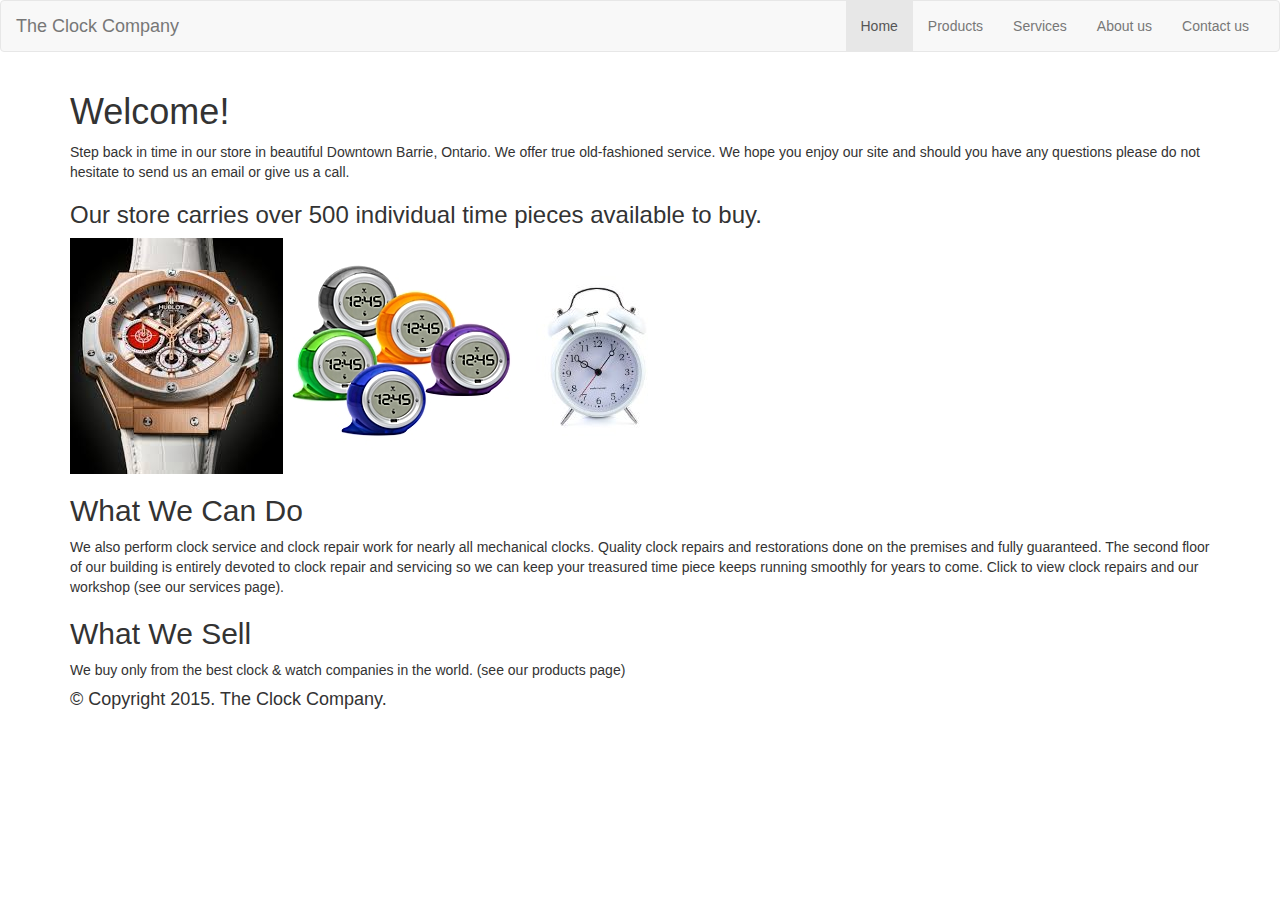
<file: index.html>
<!DOCTYPE html>
<html>
<head>
    <meta charset="utf-8">
    <meta http-equiv="X-UA-Compatible" content="IE=edge">
    <meta name="viewport" content="width=device-width, initial-scale=1">
    <link rel="stylesheet" href="css/style.css">
    <title>Home page</title>
</head>
<body>
    <!-- navigation -->
    <header>
           <!-- NAVIGATION SECTION -->
            <nav class="navbar navbar-default">
              <div class="container-fluid">
                <div class="navbar-header">
                  <button type="button" class="navbar-toggle collapsed" data-toggle="collapse" data-target="#bs-example-navbar-collapse-1" aria-expanded="false">
                    <span class="sr-only">Toggle navigation</span>
                    <span class="icon-bar"></span>
                    <span class="icon-bar"></span>
                    <span class="icon-bar"></span>
                  </button>
                  <a class="navbar-brand" href="#">The Clock Company</a>
                </div><!-- navbar-header -->
                
                    <div class="collapse navbar-collapse" id="bs-example-navbar-collapse-1">
                
                      <!-- MODIFY THIS SECTION -->
                      <ul class="nav navbar-nav navbar-right">
                        <li class="active"><a href="index.html">Home</a></li>
                        <li><a href="products.html">Products</a></li>
                        <li><a href="services.html">Services</a></li>
                        <li><a href="about.html">About us</a></li>
                        <li><a href="contact.html">Contact us</a></li>
                      </ul>
                  
                  
                    </div><!-- /.navbar-collapse -->
                </div><!-- container-fluid -->
            </nav><!-- navbar navbar-default -->
        </header>
    
        <div class="container">
            <h1>Welcome!</h1>
            <p>
Step back in time in our store in beautiful Downtown Barrie, Ontario. We offer true old-fashioned service. We hope you enjoy our site and should you have any questions please do not hesitate to send us an email or give us a call.
            </p>
            <section>
            <h3>Our store carries over 500 individual time pieces available to buy. </h3>
            <a href="products.html"><img src="images/goldwatch.jpeg" alt="goldwatch"></a>
            <a href="products.html"><img src="images/waterclock.jpeg" alt="waterclock"></a>
            <a href="products.html"><img src="images/twinbell.jpg" alt="twinbell"></a>
            </section>
    <section>
        <h2>What We Can Do</h2>
We also perform clock service and clock repair work for nearly all mechanical clocks. Quality clock repairs and restorations done on the premises and fully guaranteed. The second floor of our building is entirely devoted to clock repair and servicing so we can keep your treasured time piece keeps running smoothly for years to come. Click to view clock repairs and our workshop (see our services page).
    </section>
    <article>
        <h2>What We Sell</h2>
We buy only from the best clock & watch companies in the world. (see our products page)
    </article>
            <!-- FOOTER -->
        <footer>
            <h4>&copy; Copyright 2015. The Clock Company.</h4>
        </footer>
    </div>
        <!-- JavaScript Section -- DO NOT REMOVE -->
        <script src="lib/jquery.js"></script>
        <script src="lib/main.js"></script>
</body>
</html>
</file>
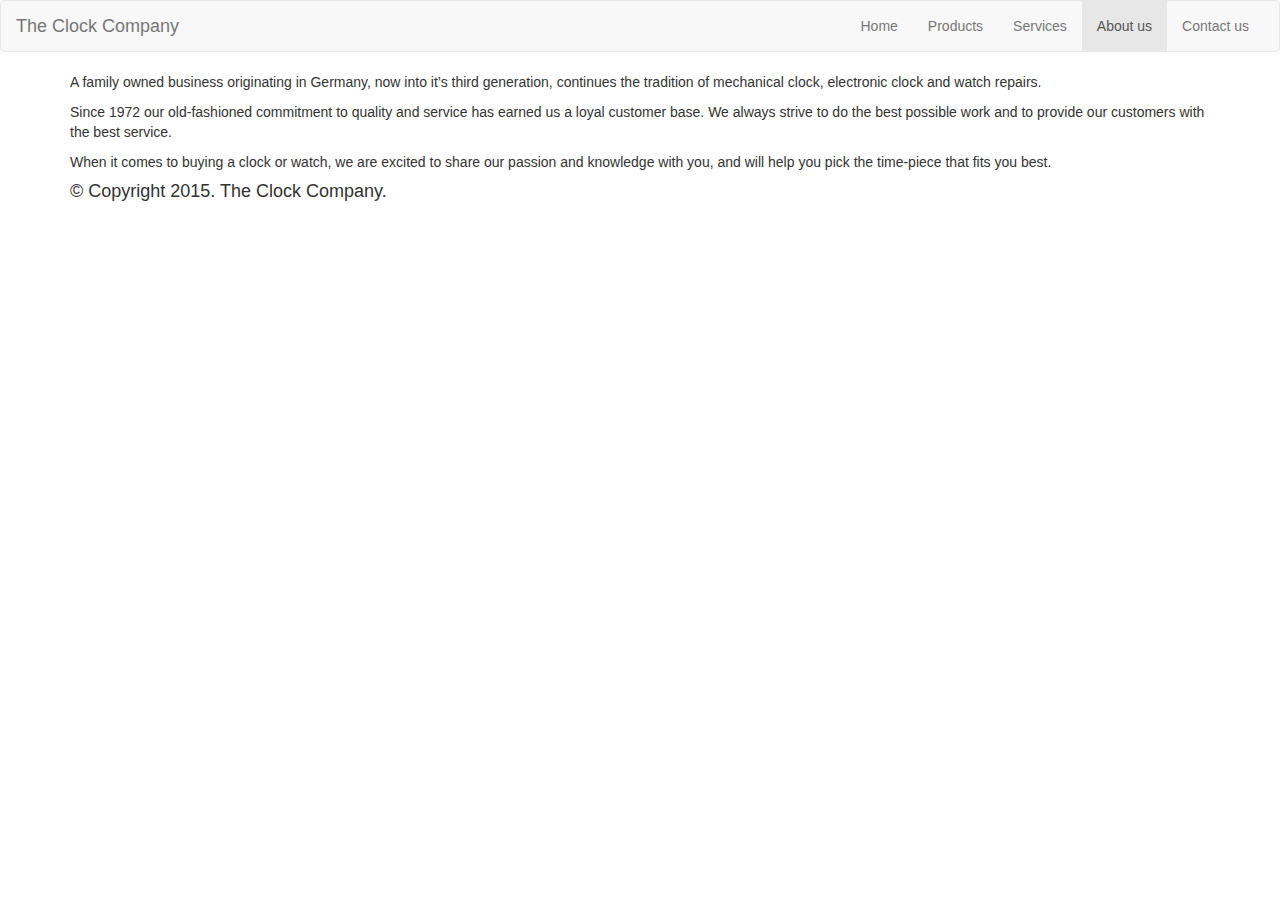
<file: about.html>
<!DOCTYPE html>
<html>
<head>
    <meta charset="utf-8">
    <meta http-equiv="X-UA-Compatible" content="IE=edge">
    <meta name="viewport" content="width=device-width, initial-scale=1">
    <link rel="stylesheet" href="css/style.css">
    <title>About us</title>
</head>
<body>
    <!-- navigation -->
    <header>
           <!-- NAVIGATION SECTION -->
            <nav class="navbar navbar-default">
              <div class="container-fluid">
                <div class="navbar-header">
                  <button type="button" class="navbar-toggle collapsed" data-toggle="collapse" data-target="#bs-example-navbar-collapse-1" aria-expanded="false">
                    <span class="sr-only">Toggle navigation</span>
                    <span class="icon-bar"></span>
                    <span class="icon-bar"></span>
                    <span class="icon-bar"></span>
                  </button>
                  <a class="navbar-brand" href="#">The Clock Company</a>
                </div><!-- navbar-header -->
                
                    <div class="collapse navbar-collapse" id="bs-example-navbar-collapse-1">
                
                      <!-- MODIFY THIS SECTION -->
                      <ul class="nav navbar-nav navbar-right">
                        <li><a href="index.html">Home</a></li>
                        <li><a href="products.html">Products</a></li>
                        <li><a href="services.html">Services</a></li>
                        <li class="active"><a href="about.html">About us</a></li>
                        <li><a href="contact.html">Contact us</a></li>
                      </ul>
                  
                  
                    </div><!-- /.navbar-collapse -->
                </div><!-- container-fluid -->
            </nav><!-- navbar navbar-default -->
        </header>
    
        <div class="container">
            <p>A family owned business originating in Germany, now into it’s third generation, continues the tradition of mechanical clock, electronic clock and watch repairs. 
            </p>
            
            <p>Since 1972 our old-fashioned commitment to quality and service has earned us a loyal customer base. We always strive to do the best possible work and to provide our customers with the best service.
            </p>
            <p>When it comes to buying a clock or watch, we are excited to share our passion and knowledge with you, and will help you pick the time-piece that fits you best.
            </p>

 <!-- FOOTER -->
        <footer>
            <h4>&copy; Copyright 2015. The Clock Company.</h4>
        </footer>
    </div>
        <!-- JavaScript Section -- DO NOT REMOVE -->
        <script src="lib/jquery.js"></script>
        <script src="lib/main.js"></script>
</body>
</html>
</file>
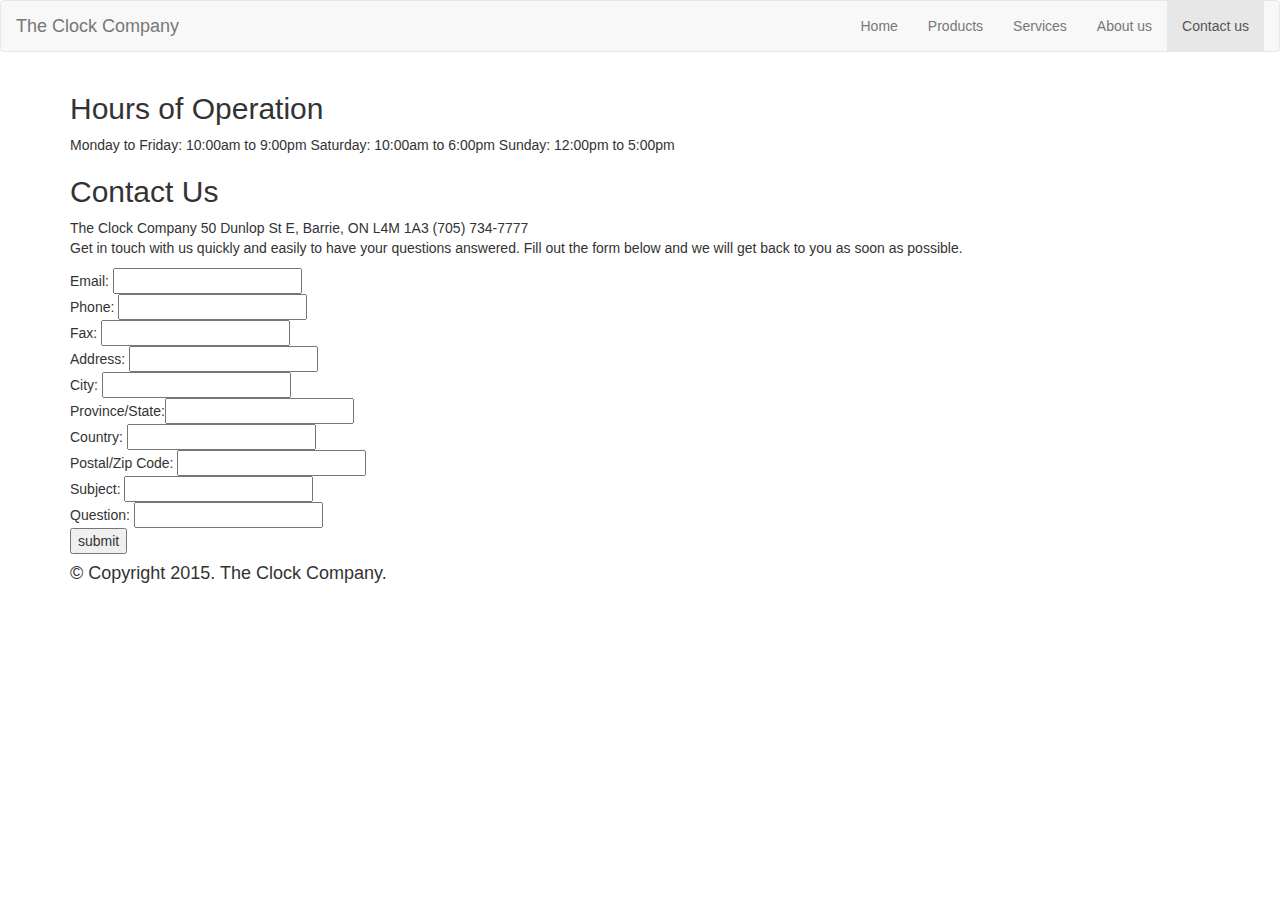
<file: contact.html>
<!DOCTYPE html>
<html>
<head>
    <meta charset="utf-8">
    <meta http-equiv="X-UA-Compatible" content="IE=edge">
    <meta name="viewport" content="width=device-width, initial-scale=1">
    <link rel="stylesheet" href="css/style.css">
    <title>contact us</title>
</head>
<body>
    <!-- navigation -->
    <header>
           <!-- NAVIGATION SECTION -->
            <nav class="navbar navbar-default">
              <div class="container-fluid">
                <div class="navbar-header">
                  <button type="button" class="navbar-toggle collapsed" data-toggle="collapse" data-target="#bs-example-navbar-collapse-1" aria-expanded="false">
                    <span class="sr-only">Toggle navigation</span>
                    <span class="icon-bar"></span>
                    <span class="icon-bar"></span>
                    <span class="icon-bar"></span>
                  </button>
                  <a class="navbar-brand" href="#">The Clock Company</a>
                </div><!-- navbar-header -->
                
                    <div class="collapse navbar-collapse" id="bs-example-navbar-collapse-1">
                
                      <!-- MODIFY THIS SECTION -->
                      <ul class="nav navbar-nav navbar-right">
                        <li><a href="index.html">Home</a></li>
                        <li><a href="products.html">Products</a></li>
                        <li><a href="services.html">Services</a></li>
                        <li><a href="about.html">About us</a></li>
                        <li class="active"><a href="contact.html">Contact us</a></li>
                      </ul>
                  
                  
                    </div><!-- /.navbar-collapse -->
                </div><!-- container-fluid -->
            </nav><!-- navbar navbar-default -->
        </header>
    
        <div class="container">
            <section>
                <h2>Hours of Operation</h2>
                Monday to Friday: 10:00am to 9:00pm
                Saturday: 10:00am to 6:00pm
                Sunday: 12:00pm to 5:00pm
            </section>
            <section>
                    <h2>Contact Us</h2>
                The Clock Company
                50 Dunlop St E, 
                Barrie, ON L4M 1A3
                (705) 734-7777
                </section>
            <p>Get in touch with us quickly and easily to have your questions answered. Fill out the form below and we will get back to you as soon as possible.
            </p>


            <form action="#" method="get">
                Email: <input type="text"> <br>
                Phone: <input type="email"><br>
                Fax: <input type="tel"><br>
                Address: <input type="tel"><br>
                City: <input type="text"><br>
                Province/State:<input type="text"><br>
                Country: <input type="text"><br>
                Postal/Zip Code: <input type="text"><br>
                Subject: <input type="text"><br>
                Question: <input type="text"><br>
                <input type="submit" value="submit">
            </form>
            <!-- FOOTER -->
        <footer>
            <h4>&copy; Copyright 2015. The Clock Company.</h4>
        </footer>
    </div>
        <!-- JavaScript Section -- DO NOT REMOVE -->
        <script src="lib/jquery.js"></script>
        <script src="lib/main.js"></script>
</body>
</html>
</file>
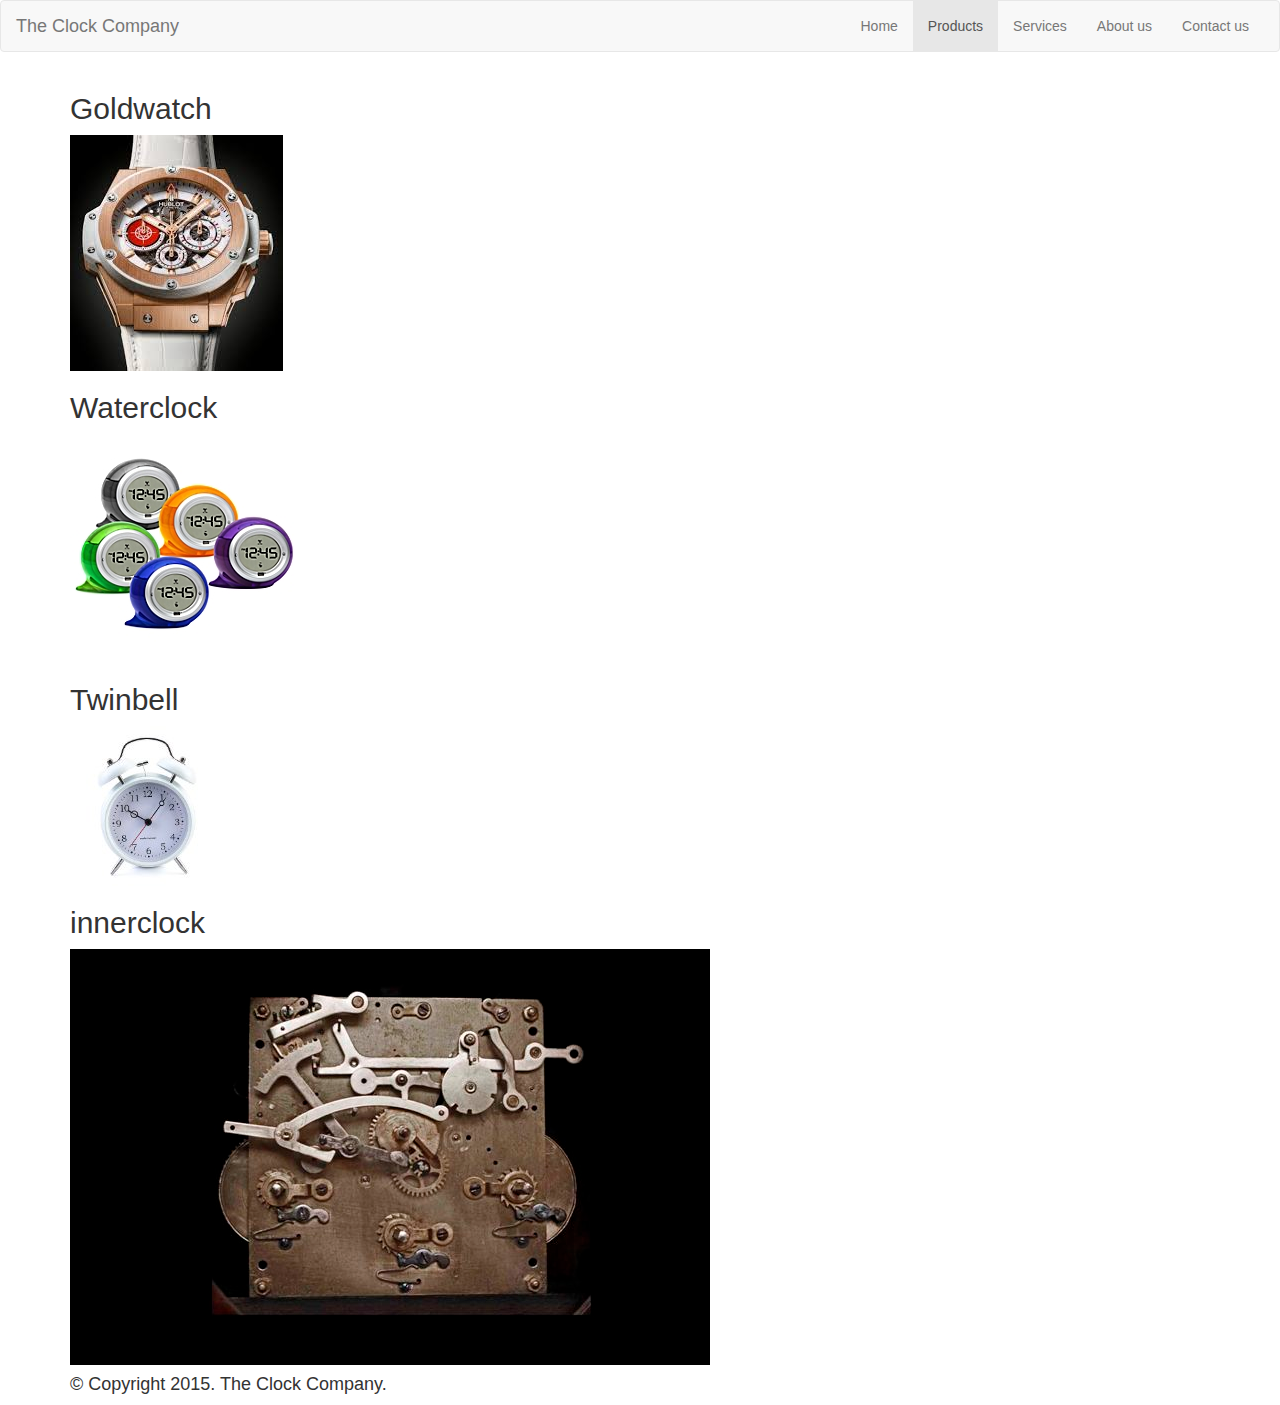
<file: products.html>
<!DOCTYPE html>
<html>
<head>
    <meta charset="utf-8">
    <meta http-equiv="X-UA-Compatible" content="IE=edge">
    <meta name="viewport" content="width=device-width, initial-scale=1">
    <link rel="stylesheet" href="css/style.css">
    <title>products</title>
</head>
<body>
    <!-- navigation -->
    <header>
           <!-- NAVIGATION SECTION -->
            <nav class="navbar navbar-default">
              <div class="container-fluid">
                <div class="navbar-header">
                  <button type="button" class="navbar-toggle collapsed" data-toggle="collapse" data-target="#bs-example-navbar-collapse-1" aria-expanded="false">
                    <span class="sr-only">Toggle navigation</span>
                    <span class="icon-bar"></span>
                    <span class="icon-bar"></span>
                    <span class="icon-bar"></span>
                  </button>
                  <a class="navbar-brand" href="#">The Clock Company</a>
                </div><!-- navbar-header -->
                
                    <div class="collapse navbar-collapse" id="bs-example-navbar-collapse-1">
                
                      <!-- MODIFY THIS SECTION -->
                      <ul class="nav navbar-nav navbar-right">
                        <li><a href="index.html">Home</a></li>
                        <li class="active"><a href="products.html">Products</a></li>
                        <li><a href="services.html">Services</a></li>
                        <li><a href="about.html">About us</a></li>
                        <li><a href="contact.html">Contact us</a></li>
                      </ul>
                  
                  
                    </div><!-- /.navbar-collapse -->
                </div><!-- container-fluid -->
            </nav><!-- navbar navbar-default -->
        </header>
    
        <div class="container">
            <section>
                <h2>Goldwatch</h2>
                <img src="images/goldwatch.jpeg" alt="goldwatch">
            </section>
            <section>
                <h2>Waterclock</h2>
                <img src="images/waterclock.jpeg" alt="waterclock">
            </section>
            <section>
                <h2>Twinbell</h2>
                <img src="images/twinbell.jpg" alt="twinbell">
            </section>
            <section>
                <h2>innerclock</h2>
                <img src="images/innerclock.JPG" alt="innerclock">
            </section>
           

 <!-- FOOTER -->
        <footer>
            <h4>&copy; Copyright 2015. The Clock Company.</h4>
        </footer>
    </div>
        <!-- JavaScript Section -- DO NOT REMOVE -->
        <script src="lib/jquery.js"></script>
        <script src="lib/main.js"></script>
</body>
</html>
</file>
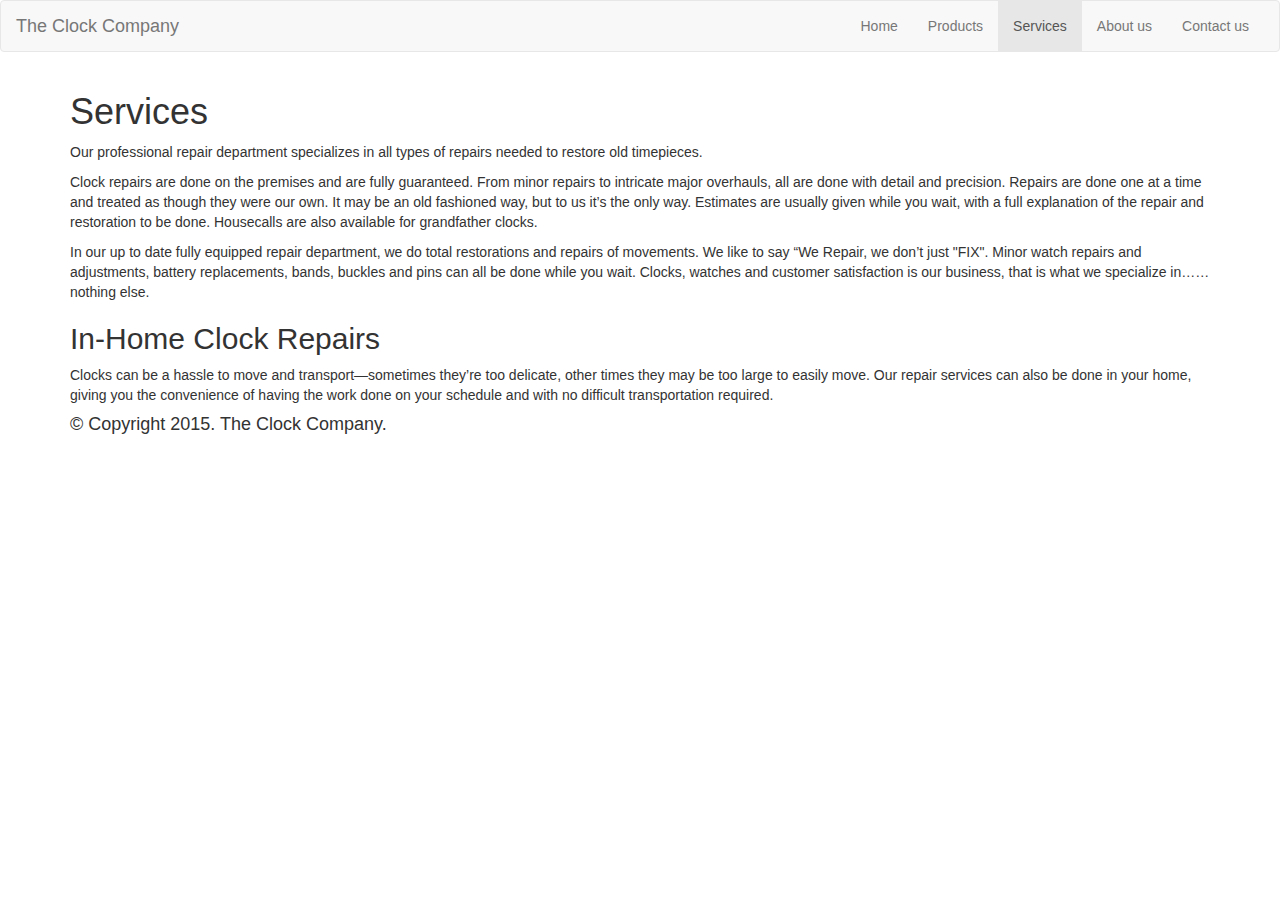
<file: services.html>
<!DOCTYPE html>
<html>
<head>
    <meta charset="utf-8">
    <meta http-equiv="X-UA-Compatible" content="IE=edge">
    <meta name="viewport" content="width=device-width, initial-scale=1">
    <link rel="stylesheet" href="css/style.css">
    <title>Services</title>
</head>
<body>
    <!-- navigation -->
    <header>
           <!-- NAVIGATION SECTION -->
            <nav class="navbar navbar-default">
              <div class="container-fluid">
                <div class="navbar-header">
                  <button type="button" class="navbar-toggle collapsed" data-toggle="collapse" data-target="#bs-example-navbar-collapse-1" aria-expanded="false">
                    <span class="sr-only">Toggle navigation</span>
                    <span class="icon-bar"></span>
                    <span class="icon-bar"></span>
                    <span class="icon-bar"></span>
                  </button>
                  <a class="navbar-brand" href="#">The Clock Company</a>
                </div><!-- navbar-header -->
                
                    <div class="collapse navbar-collapse" id="bs-example-navbar-collapse-1">
                
                      <!-- MODIFY THIS SECTION -->
                      <ul class="nav navbar-nav navbar-right">
                        <li><a href="index.html">Home</a></li>
                        <li><a href="products.html">Products</a></li>
                        <li class="active"><a href="services.html">Services</a></li>
                        <li><a href="about.html">About us</a></li>
                        <li><a href="contact.html">Contact us</a></li>
                      </ul>
                  
                  
                    </div><!-- /.navbar-collapse -->
                </div><!-- container-fluid -->
            </nav><!-- navbar navbar-default -->
        </header>
    
        <div class="container">
          <h1>Services</h1> 
            <p>Our professional repair department specializes in all types of repairs needed to restore old timepieces.
            </p>
            <p>Clock repairs are done on the premises and are fully guaranteed. From minor repairs to intricate major overhauls, all are done with detail and precision. Repairs are done one at a time and treated as though they were our own. It may be an old fashioned way, but to us it’s the only way. Estimates are usually given while you wait, with a full explanation of the repair and restoration to be done. Housecalls are also available for grandfather clocks.
            </p>
           <p>In our up to date fully equipped repair department, we do total restorations and repairs of movements. We like to say “We Repair, we don’t just "FIX". Minor watch repairs and adjustments, battery replacements, bands, buckles and pins can all be done while you wait. Clocks, watches and customer satisfaction is our business, that is what we specialize in……nothing else.
            </p>
            <section>
                <h2>In-Home Clock Repairs</h2>
Clocks can be a hassle to move and transport—sometimes they’re too delicate, other times they may be too large to easily move. Our repair services can also be done in your home, giving you the convenience of having the work done on your schedule and with no difficult transportation required.
            </section>

 <!-- FOOTER -->
        <footer>
            <h4>&copy; Copyright 2015. The Clock Company.</h4>
        </footer>
    </div>
        <!-- JavaScript Section -- DO NOT REMOVE -->
        <script src="lib/jquery.js"></script>
        <script src="lib/main.js"></script>
</body>
</html>
</file>
<file: css/style.css>
*/html {
	 font-family:sans-serif;-webkit-text-size-adjust:100%;-ms-text-size-adjust:100%
	 }
 body{
	 margin:0
	 }
	article,aside,details,figcaption,figure,footer,header,hgroup,main,menu,nav,section,summary{
	display:block
	}
	audio,canvas,progress,video{
		display:inline-block;vertical-align:baseline
		}
		audio:not([controls]){display:none;height:0}[hidden],template{display:none}a{background-color:transparent}a:active,a:hover{outline:0}abbr[title]{border-bottom:1px dotted}b,strong{font-weight:700}dfn{font-style:italic}h1{margin:.67em 0;font-size:2em}mark{color:#000;background:#ff0}small{font-size:80%}sub,sup{position:relative;font-size:75%;line-height:0;vertical-align:baseline}sup{top:-.5em}sub{bottom:-.25em}img{border:0}svg:not(:root){overflow:hidden}figure{margin:1em 40px}hr{height:0;-webkit-box-sizing:content-box;-moz-box-sizing:content-box;box-sizing:content-box}pre{overflow:auto}code,kbd,pre,samp{font-family:monospace,monospace;font-size:1em}button,input,optgroup,select,textarea{margin:0;font:inherit;color:inherit}button{overflow:visible}button,select{text-transform:none}button,html input[type=button],input[type=reset],input[type=submit]{-webkit-appearance:button;cursor:pointer}button[disabled],html input[disabled]{cursor:default}button::-moz-focus-inner,input::-moz-focus-inner{padding:0;border:0}input{line-height:normal}input[type=checkbox],input[type=radio]{-webkit-box-sizing:border-box;-moz-box-sizing:border-box;box-sizing:border-box;padding:0}input[type=number]::-webkit-inner-spin-button,input[type=number]::-webkit-outer-spin-button{height:auto}input[type=search]{-webkit-box-sizing:content-box;-moz-box-sizing:content-box;box-sizing:content-box;-webkit-appearance:textfield}input[type=search]::-webkit-search-cancel-button,input[type=search]::-webkit-search-decoration{-webkit-appearance:none}fieldset{padding:.35em .625em .75em;margin:0 2px;border:1px solid silver}legend{padding:0;border:0}textarea{overflow:auto}optgroup{font-weight:700}table{border-spacing:0;border-collapse:collapse}td,th{padding:0}/*! Source: https://github.com/h5bp/html5-boilerplate/blob/master/src/css/main.css */@media print{*,:after,:before{color:#000!important;text-shadow:none!important;background:0 0!important;-webkit-box-shadow:none!important;box-shadow:none!important}a,a:visited{text-decoration:underline}a[href]:after{content:" (" attr(href) ")"}abbr[title]:after{content:" (" attr(title) ")"}a[href^="javascript:"]:after,a[href^="#"]:after{content:""}blockquote,pre{border:1px solid #999;page-break-inside:avoid}thead{display:table-header-group}img,tr{page-break-inside:avoid}img{max-width:100%!important}h2,h3,p{orphans:3;widows:3}h2,h3{page-break-after:avoid}.navbar{display:none}.btn>.caret,.dropup>.btn>.caret{border-top-color:#000!important}.label{border:1px solid #000}.table{border-collapse:collapse!important}.table td,.table th{background-color:#fff!important}.table-bordered td,.table-bordered th{border:1px solid #ddd!important}}@font-face{font-family:'Glyphicons Halflings';src:url(../fonts/glyphicons-halflings-regular.eot);src:url(../fonts/glyphicons-halflings-regular.eot?#iefix) format('embedded-opentype'),url(../fonts/glyphicons-halflings-regular.woff2) format('woff2'),url(../fonts/glyphicons-halflings-regular.woff) format('woff'),url(../fonts/glyphicons-halflings-regular.ttf) format('truetype'),url(../fonts/glyphicons-halflings-regular.svg#glyphicons_halflingsregular) format('svg')}.glyphicon{position:relative;top:1px;display:inline-block;font-family:'Glyphicons Halflings';font-style:normal;font-weight:400;line-height:1;-webkit-font-smoothing:antialiased;-moz-osx-font-smoothing:grayscale}.glyphicon-asterisk:before{content:"\2a"}.glyphicon-plus:before{content:"\2b"}.glyphicon-eur:before,.glyphicon-euro:before{content:"\20ac"}.glyphicon-minus:before{content:"\2212"}.glyphicon-cloud:before{content:"\2601"}.glyphicon-envelope:before{content:"\2709"}.glyphicon-pencil:before{content:"\270f"}.glyphicon-glass:before{content:"\e001"}.glyphicon-music:before{content:"\e002"}.glyphicon-search:before{content:"\e003"}.glyphicon-heart:before{content:"\e005"}.glyphicon-star:before{content:"\e006"}.glyphicon-star-empty:before{content:"\e007"}.glyphicon-user:before{content:"\e008"}.glyphicon-film:before{content:"\e009"}.glyphicon-th-large:before{content:"\e010"}.glyphicon-th:before{content:"\e011"}.glyphicon-th-list:before{content:"\e012"}.glyphicon-ok:before{content:"\e013"}.glyphicon-remove:before{content:"\e014"}.glyphicon-zoom-in:before{content:"\e015"}.glyphicon-zoom-out:before{content:"\e016"}.glyphicon-off:before{content:"\e017"}.glyphicon-signal:before{content:"\e018"}.glyphicon-cog:before{content:"\e019"}.glyphicon-trash:before{content:"\e020"}.glyphicon-home:before{content:"\e021"}.glyphicon-file:before{content:"\e022"}.glyphicon-time:before{content:"\e023"}.glyphicon-road:before{content:"\e024"}.glyphicon-download-alt:before{content:"\e025"}.glyphicon-download:before{content:"\e026"}.glyphicon-upload:before{content:"\e027"}.glyphicon-inbox:before{content:"\e028"}.glyphicon-play-circle:before{content:"\e029"}.glyphicon-repeat:before{content:"\e030"}.glyphicon-refresh:before{content:"\e031"}.glyphicon-list-alt:before{content:"\e032"}.glyphicon-lock:before{content:"\e033"}.glyphicon-flag:before{content:"\e034"}.glyphicon-headphones:before{content:"\e035"}.glyphicon-volume-off:before{content:"\e036"}.glyphicon-volume-down:before{content:"\e037"}.glyphicon-volume-up:before{content:"\e038"}.glyphicon-qrcode:before{content:"\e039"}.glyphicon-barcode:before{content:"\e040"}.glyphicon-tag:before{content:"\e041"}.glyphicon-tags:before{content:"\e042"}.glyphicon-book:before{content:"\e043"}.glyphicon-bookmark:before{content:"\e044"}.glyphicon-print:before{content:"\e045"}.glyphicon-camera:before{content:"\e046"}.glyphicon-font:before{content:"\e047"}.glyphicon-bold:before{content:"\e048"}.glyphicon-italic:before{content:"\e049"}.glyphicon-text-height:before{content:"\e050"}.glyphicon-text-width:before{content:"\e051"}.glyphicon-align-left:before{content:"\e052"}.glyphicon-align-center:before{content:"\e053"}.glyphicon-align-right:before{content:"\e054"}.glyphicon-align-justify:before{content:"\e055"}.glyphicon-list:before{content:"\e056"}.glyphicon-indent-left:before{content:"\e057"}.glyphicon-indent-right:before{content:"\e058"}.glyphicon-facetime-video:before{content:"\e059"}.glyphicon-picture:before{content:"\e060"}.glyphicon-map-marker:before{content:"\e062"}.glyphicon-adjust:before{content:"\e063"}.glyphicon-tint:before{content:"\e064"}.glyphicon-edit:before{content:"\e065"}.glyphicon-share:before{content:"\e066"}.glyphicon-check:before{content:"\e067"}.glyphicon-move:before{content:"\e068"}.glyphicon-step-backward:before{content:"\e069"}.glyphicon-fast-backward:before{content:"\e070"}.glyphicon-backward:before{content:"\e071"}.glyphicon-play:before{content:"\e072"}.glyphicon-pause:before{content:"\e073"}.glyphicon-stop:before{content:"\e074"}.glyphicon-forward:before{content:"\e075"}.glyphicon-fast-forward:before{content:"\e076"}.glyphicon-step-forward:before{content:"\e077"}.glyphicon-eject:before{content:"\e078"}.glyphicon-chevron-left:before{content:"\e079"}.glyphicon-chevron-right:before{content:"\e080"}.glyphicon-plus-sign:before{content:"\e081"}.glyphicon-minus-sign:before{content:"\e082"}.glyphicon-remove-sign:before{content:"\e083"}.glyphicon-ok-sign:before{content:"\e084"}.glyphicon-question-sign:before{content:"\e085"}.glyphicon-info-sign:before{content:"\e086"}.glyphicon-screenshot:before{content:"\e087"}.glyphicon-remove-circle:before{content:"\e088"}.glyphicon-ok-circle:before{content:"\e089"}.glyphicon-ban-circle:before{content:"\e090"}.glyphicon-arrow-left:before{content:"\e091"}.glyphicon-arrow-right:before{content:"\e092"}.glyphicon-arrow-up:before{content:"\e093"}.glyphicon-arrow-down:before{content:"\e094"}.glyphicon-share-alt:before{content:"\e095"}.glyphicon-resize-full:before{content:"\e096"}.glyphicon-resize-small:before{content:"\e097"}.glyphicon-exclamation-sign:before{content:"\e101"}.glyphicon-gift:before{content:"\e102"}.glyphicon-leaf:before{content:"\e103"}.glyphicon-fire:before{content:"\e104"}.glyphicon-eye-open:before{content:"\e105"}.glyphicon-eye-close:before{content:"\e106"}.glyphicon-warning-sign:before{content:"\e107"}.glyphicon-plane:before{content:"\e108"}.glyphicon-calendar:before{content:"\e109"}.glyphicon-random:before{content:"\e110"}.glyphicon-comment:before{content:"\e111"}.glyphicon-magnet:before{content:"\e112"}.glyphicon-chevron-up:before{content:"\e113"}.glyphicon-chevron-down:before{content:"\e114"}.glyphicon-retweet:before{content:"\e115"}.glyphicon-shopping-cart:before{content:"\e116"}.glyphicon-folder-close:before{content:"\e117"}.glyphicon-folder-open:before{content:"\e118"}.glyphicon-resize-vertical:before{content:"\e119"}.glyphicon-resize-horizontal:before{content:"\e120"}.glyphicon-hdd:before{content:"\e121"}.glyphicon-bullhorn:before{content:"\e122"}.glyphicon-bell:before{content:"\e123"}.glyphicon-certificate:before{content:"\e124"}.glyphicon-thumbs-up:before{content:"\e125"}.glyphicon-thumbs-down:before{content:"\e126"}.glyphicon-hand-right:before{content:"\e127"}.glyphicon-hand-left:before{content:"\e128"}.glyphicon-hand-up:before{content:"\e129"}.glyphicon-hand-down:before{content:"\e130"}.glyphicon-circle-arrow-right:before{content:"\e131"}.glyphicon-circle-arrow-left:before{content:"\e132"}.glyphicon-circle-arrow-up:before{content:"\e133"}.glyphicon-circle-arrow-down:before{content:"\e134"}.glyphicon-globe:before{content:"\e135"}.glyphicon-wrench:before{content:"\e136"}.glyphicon-tasks:before{content:"\e137"}.glyphicon-filter:before{content:"\e138"}.glyphicon-briefcase:before{content:"\e139"}.glyphicon-fullscreen:before{content:"\e140"}.glyphicon-dashboard:before{content:"\e141"}.glyphicon-paperclip:before{content:"\e142"}.glyphicon-heart-empty:before{content:"\e143"}.glyphicon-link:before{content:"\e144"}.glyphicon-phone:before{content:"\e145"}.glyphicon-pushpin:before{content:"\e146"}.glyphicon-usd:before{content:"\e148"}.glyphicon-gbp:before{content:"\e149"}.glyphicon-sort:before{content:"\e150"}.glyphicon-sort-by-alphabet:before{content:"\e151"}.glyphicon-sort-by-alphabet-alt:before{content:"\e152"}.glyphicon-sort-by-order:before{content:"\e153"}.glyphicon-sort-by-order-alt:before{content:"\e154"}.glyphicon-sort-by-attributes:before{content:"\e155"}.glyphicon-sort-by-attributes-alt:before{content:"\e156"}.glyphicon-unchecked:before{content:"\e157"}.glyphicon-expand:before{content:"\e158"}.glyphicon-collapse-down:before{content:"\e159"}.glyphicon-collapse-up:before{content:"\e160"}.glyphicon-log-in:before{content:"\e161"}.glyphicon-flash:before{content:"\e162"}.glyphicon-log-out:before{content:"\e163"}.glyphicon-new-window:before{content:"\e164"}.glyphicon-record:before{content:"\e165"}.glyphicon-save:before{content:"\e166"}.glyphicon-open:before{content:"\e167"}.glyphicon-saved:before{content:"\e168"}.glyphicon-import:before{content:"\e169"}.glyphicon-export:before{content:"\e170"}.glyphicon-send:before{content:"\e171"}.glyphicon-floppy-disk:before{content:"\e172"}.glyphicon-floppy-saved:before{content:"\e173"}.glyphicon-floppy-remove:before{content:"\e174"}.glyphicon-floppy-save:before{content:"\e175"}.glyphicon-floppy-open:before{content:"\e176"}.glyphicon-credit-card:before{content:"\e177"}.glyphicon-transfer:before{content:"\e178"}.glyphicon-cutlery:before{content:"\e179"}.glyphicon-header:before{content:"\e180"}.glyphicon-compressed:before{content:"\e181"}.glyphicon-earphone:before{content:"\e182"}.glyphicon-phone-alt:before{content:"\e183"}.glyphicon-tower:before{content:"\e184"}.glyphicon-stats:before{content:"\e185"}.glyphicon-sd-video:before{content:"\e186"}.glyphicon-hd-video:before{content:"\e187"}.glyphicon-subtitles:before{content:"\e188"}.glyphicon-sound-stereo:before{content:"\e189"}.glyphicon-sound-dolby:before{content:"\e190"}.glyphicon-sound-5-1:before{content:"\e191"}.glyphicon-sound-6-1:before{content:"\e192"}.glyphicon-sound-7-1:before{content:"\e193"}.glyphicon-copyright-mark:before{content:"\e194"}.glyphicon-registration-mark:before{content:"\e195"}.glyphicon-cloud-download:before{content:"\e197"}.glyphicon-cloud-upload:before{content:"\e198"}.glyphicon-tree-conifer:before{content:"\e199"}.glyphicon-tree-deciduous:before{content:"\e200"}.glyphicon-cd:before{content:"\e201"}.glyphicon-save-file:before{content:"\e202"}.glyphicon-open-file:before{content:"\e203"}.glyphicon-level-up:before{content:"\e204"}.glyphicon-copy:before{content:"\e205"}.glyphicon-paste:before{content:"\e206"}.glyphicon-alert:before{content:"\e209"}.glyphicon-equalizer:before{content:"\e210"}.glyphicon-king:before{content:"\e211"}.glyphicon-queen:before{content:"\e212"}.glyphicon-pawn:before{content:"\e213"}.glyphicon-bishop:before{content:"\e214"}.glyphicon-knight:before{content:"\e215"}.glyphicon-baby-formula:before{content:"\e216"}.glyphicon-tent:before{content:"\26fa"}.glyphicon-blackboard:before{content:"\e218"}.glyphicon-bed:before{content:"\e219"}.glyphicon-apple:before{content:"\f8ff"}.glyphicon-erase:before{content:"\e221"}.glyphicon-hourglass:before{content:"\231b"}.glyphicon-lamp:before{content:"\e223"}.glyphicon-duplicate:before{content:"\e224"}.glyphicon-piggy-bank:before{content:"\e225"}.glyphicon-scissors:before{content:"\e226"}.glyphicon-bitcoin:before{content:"\e227"}.glyphicon-btc:before{content:"\e227"}.glyphicon-xbt:before{content:"\e227"}.glyphicon-yen:before{content:"\00a5"}.glyphicon-jpy:before{content:"\00a5"}.glyphicon-ruble:before{content:"\20bd"}.glyphicon-rub:before{content:"\20bd"}.glyphicon-scale:before{content:"\e230"}.glyphicon-ice-lolly:before{content:"\e231"}.glyphicon-ice-lolly-tasted:before{content:"\e232"}.glyphicon-education:before{content:"\e233"}.glyphicon-option-horizontal:before{content:"\e234"}.glyphicon-option-vertical:before{content:"\e235"}.glyphicon-menu-hamburger:before{content:"\e236"}.glyphicon-modal-window:before{content:"\e237"}.glyphicon-oil:before{content:"\e238"}.glyphicon-grain:before{content:"\e239"}.glyphicon-sunglasses:before{content:"\e240"}.glyphicon-text-size:before{content:"\e241"}.glyphicon-text-color:before{content:"\e242"}.glyphicon-text-background:before{content:"\e243"}.glyphicon-object-align-top:before{content:"\e244"}.glyphicon-object-align-bottom:before{content:"\e245"}.glyphicon-object-align-horizontal:before{content:"\e246"}.glyphicon-object-align-left:before{content:"\e247"}.glyphicon-object-align-vertical:before{content:"\e248"}.glyphicon-object-align-right:before{content:"\e249"}.glyphicon-triangle-right:before{content:"\e250"}.glyphicon-triangle-left:before{content:"\e251"}.glyphicon-triangle-bottom:before{content:"\e252"}.glyphicon-triangle-top:before{content:"\e253"}.glyphicon-console:before{content:"\e254"}.glyphicon-superscript:before{content:"\e255"}.glyphicon-subscript:before{content:"\e256"}.glyphicon-menu-left:before{content:"\e257"}.glyphicon-menu-right:before{content:"\e258"}.glyphicon-menu-down:before{content:"\e259"}.glyphicon-menu-up:before{content:"\e260"}*{-webkit-box-sizing:border-box;-moz-box-sizing:border-box;box-sizing:border-box}:after,:before{-webkit-box-sizing:border-box;-moz-box-sizing:border-box;box-sizing:border-box}html{font-size:10px;-webkit-tap-highlight-color:rgba(0,0,0,0)}body{font-family:"Helvetica Neue",Helvetica,Arial,sans-serif;font-size:14px;line-height:1.42857143;color:#333;background-color:#fff}button,input,select,textarea{font-family:inherit;font-size:inherit;line-height:inherit}a{color:#337ab7;text-decoration:none}a:focus,a:hover{color:#23527c;text-decoration:underline}a:focus{outline:thin dotted;outline:5px auto -webkit-focus-ring-color;outline-offset:-2px}figure{margin:0}img{vertical-align:middle}.carousel-inner>.item>a>img,.carousel-inner>.item>img,.img-responsive,.thumbnail a>img,.thumbnail>img{display:block;max-width:100%;height:auto}.img-rounded{border-radius:6px}.img-thumbnail{display:inline-block;max-width:100%;height:auto;padding:4px;line-height:1.42857143;background-color:#fff;border:1px solid #ddd;border-radius:4px;-webkit-transition:all .2s ease-in-out;-o-transition:all .2s ease-in-out;transition:all .2s ease-in-out}.img-circle{border-radius:50%}hr{margin-top:20px;margin-bottom:20px;border:0;border-top:1px solid #eee}.sr-only{position:absolute;width:1px;height:1px;padding:0;margin:-1px;overflow:hidden;clip:rect(0,0,0,0);border:0}.sr-only-focusable:active,.sr-only-focusable:focus{position:static;width:auto;height:auto;margin:0;overflow:visible;clip:auto}[role=button]{cursor:pointer}.h1,.h2,.h3,.h4,.h5,.h6,h1,h2,h3,h4,h5,h6{font-family:inherit;font-weight:500;line-height:1.1;color:inherit}.h1 .small,.h1 small,.h2 .small,.h2 small,.h3 .small,.h3 small,.h4 .small,.h4 small,.h5 .small,.h5 small,.h6 .small,.h6 small,h1 .small,h1 small,h2 .small,h2 small,h3 .small,h3 small,h4 .small,h4 small,h5 .small,h5 small,h6 .small,h6 small{font-weight:400;line-height:1;color:#777}.h1,.h2,.h3,h1,h2,h3{margin-top:20px;margin-bottom:10px}.h1 .small,.h1 small,.h2 .small,.h2 small,.h3 .small,.h3 small,h1 .small,h1 small,h2 .small,h2 small,h3 .small,h3 small{font-size:65%}.h4,.h5,.h6,h4,h5,h6{margin-top:10px;margin-bottom:10px}.h4 .small,.h4 small,.h5 .small,.h5 small,.h6 .small,.h6 small,h4 .small,h4 small,h5 .small,h5 small,h6 .small,h6 small{font-size:75%}.h1,h1{font-size:36px}.h2,h2{font-size:30px}.h3,h3{font-size:24px}.h4,h4{font-size:18px}.h5,h5{font-size:14px}.h6,h6{font-size:12px}p{margin:0 0 10px}.lead{margin-bottom:20px;font-size:16px;font-weight:300;line-height:1.4}@media (min-width:768px){.lead{font-size:21px}}.small,small{font-size:85%}.mark,mark{padding:.2em;background-color:#fcf8e3}.text-left{text-align:left}.text-right{text-align:right}.text-center{text-align:center}.text-justify{text-align:justify}.text-nowrap{white-space:nowrap}.text-lowercase{text-transform:lowercase}.text-uppercase{text-transform:uppercase}.text-capitalize{text-transform:capitalize}.text-muted{color:#777}.text-primary{color:#337ab7}a.text-primary:focus,a.text-primary:hover{color:#286090}.text-success{color:#3c763d}a.text-success:focus,a.text-success:hover{color:#2b542c}.text-info{color:#31708f}a.text-info:focus,a.text-info:hover{color:#245269}.text-warning{color:#8a6d3b}a.text-warning:focus,a.text-warning:hover{color:#66512c}.text-danger{color:#a94442}a.text-danger:focus,a.text-danger:hover{color:#843534}.bg-primary{color:#fff;background-color:#337ab7}a.bg-primary:focus,a.bg-primary:hover{background-color:#286090}.bg-success{background-color:#dff0d8}a.bg-success:focus,a.bg-success:hover{background-color:#c1e2b3}.bg-info{background-color:#d9edf7}a.bg-info:focus,a.bg-info:hover{background-color:#afd9ee}.bg-warning{background-color:#fcf8e3}a.bg-warning:focus,a.bg-warning:hover{background-color:#f7ecb5}.bg-danger{background-color:#f2dede}a.bg-danger:focus,a.bg-danger:hover{background-color:#e4b9b9}.page-header{padding-bottom:9px;margin:40px 0 20px;border-bottom:1px solid #eee}ol,ul{margin-top:0;margin-bottom:10px}ol ol,ol ul,ul ol,ul ul{margin-bottom:0}.list-unstyled{padding-left:0;list-style:none}.list-inline{padding-left:0;margin-left:-5px;list-style:none}.list-inline>li{display:inline-block;padding-right:5px;padding-left:5px}dl{margin-top:0;margin-bottom:20px}dd,dt{line-height:1.42857143}dt{font-weight:700}dd{margin-left:0}@media (min-width:768px){.dl-horizontal dt{float:left;width:160px;overflow:hidden;clear:left;text-align:right;text-overflow:ellipsis;white-space:nowrap}.dl-horizontal dd{margin-left:180px}}abbr[data-original-title],abbr[title]{cursor:help;border-bottom:1px dotted #777}.initialism{font-size:90%;text-transform:uppercase}blockquote{padding:10px 20px;margin:0 0 20px;font-size:17.5px;border-left:5px solid #eee}blockquote ol:last-child,blockquote p:last-child,blockquote ul:last-child{margin-bottom:0}blockquote .small,blockquote footer,blockquote small{display:block;font-size:80%;line-height:1.42857143;color:#777}blockquote .small:before,blockquote footer:before,blockquote small:before{content:'\2014 \00A0'}.blockquote-reverse,blockquote.pull-right{padding-right:15px;padding-left:0;text-align:right;border-right:5px solid #eee;border-left:0}.blockquote-reverse .small:before,.blockquote-reverse footer:before,.blockquote-reverse small:before,blockquote.pull-right .small:before,blockquote.pull-right footer:before,blockquote.pull-right small:before{content:''}.blockquote-reverse .small:after,.blockquote-reverse footer:after,.blockquote-reverse small:after,blockquote.pull-right .small:after,blockquote.pull-right footer:after,blockquote.pull-right small:after{content:'\00A0 \2014'}address{margin-bottom:20px;font-style:normal;line-height:1.42857143}code,kbd,pre,samp{font-family:Menlo,Monaco,Consolas,"Courier New",monospace}code{padding:2px 4px;font-size:90%;color:#c7254e;background-color:#f9f2f4;border-radius:4px}kbd{padding:2px 4px;font-size:90%;color:#fff;background-color:#333;border-radius:3px;-webkit-box-shadow:inset 0 -1px 0 rgba(0,0,0,.25);box-shadow:inset 0 -1px 0 rgba(0,0,0,.25)}kbd kbd{padding:0;font-size:100%;font-weight:700;-webkit-box-shadow:none;box-shadow:none}pre{display:block;padding:9.5px;margin:0 0 10px;font-size:13px;line-height:1.42857143;color:#333;word-break:break-all;word-wrap:break-word;background-color:#f5f5f5;border:1px solid #ccc;border-radius:4px}pre code{padding:0;font-size:inherit;color:inherit;white-space:pre-wrap;background-color:transparent;border-radius:0}.pre-scrollable{max-height:340px;overflow-y:scroll}.container{padding-right:15px;padding-left:15px;margin-right:auto;margin-left:auto}@media (min-width:768px){.container{width:750px}}@media (min-width:992px){.container{width:970px}}@media (min-width:1200px){.container{width:1170px}}.container-fluid{padding-right:15px;padding-left:15px;margin-right:auto;margin-left:auto}.row{margin-right:-15px;margin-left:-15px}.col-lg-1,.col-lg-10,.col-lg-11,.col-lg-12,.col-lg-2,.col-lg-3,.col-lg-4,.col-lg-5,.col-lg-6,.col-lg-7,.col-lg-8,.col-lg-9,.col-md-1,.col-md-10,.col-md-11,.col-md-12,.col-md-2,.col-md-3,.col-md-4,.col-md-5,.col-md-6,.col-md-7,.col-md-8,.col-md-9,.col-sm-1,.col-sm-10,.col-sm-11,.col-sm-12,.col-sm-2,.col-sm-3,.col-sm-4,.col-sm-5,.col-sm-6,.col-sm-7,.col-sm-8,.col-sm-9,.col-xs-1,.col-xs-10,.col-xs-11,.col-xs-12,.col-xs-2,.col-xs-3,.col-xs-4,.col-xs-5,.col-xs-6,.col-xs-7,.col-xs-8,.col-xs-9{position:relative;min-height:1px;padding-right:15px;padding-left:15px}.col-xs-1,.col-xs-10,.col-xs-11,.col-xs-12,.col-xs-2,.col-xs-3,.col-xs-4,.col-xs-5,.col-xs-6,.col-xs-7,.col-xs-8,.col-xs-9{float:left}.col-xs-12{width:100%}.col-xs-11{width:91.66666667%}.col-xs-10{width:83.33333333%}.col-xs-9{width:75%}.col-xs-8{width:66.66666667%}.col-xs-7{width:58.33333333%}.col-xs-6{width:50%}.col-xs-5{width:41.66666667%}.col-xs-4{width:33.33333333%}.col-xs-3{width:25%}.col-xs-2{width:16.66666667%}.col-xs-1{width:8.33333333%}.col-xs-pull-12{right:100%}.col-xs-pull-11{right:91.66666667%}.col-xs-pull-10{right:83.33333333%}.col-xs-pull-9{right:75%}.col-xs-pull-8{right:66.66666667%}.col-xs-pull-7{right:58.33333333%}.col-xs-pull-6{right:50%}.col-xs-pull-5{right:41.66666667%}.col-xs-pull-4{right:33.33333333%}.col-xs-pull-3{right:25%}.col-xs-pull-2{right:16.66666667%}.col-xs-pull-1{right:8.33333333%}.col-xs-pull-0{right:auto}.col-xs-push-12{left:100%}.col-xs-push-11{left:91.66666667%}.col-xs-push-10{left:83.33333333%}.col-xs-push-9{left:75%}.col-xs-push-8{left:66.66666667%}.col-xs-push-7{left:58.33333333%}.col-xs-push-6{left:50%}.col-xs-push-5{left:41.66666667%}.col-xs-push-4{left:33.33333333%}.col-xs-push-3{left:25%}.col-xs-push-2{left:16.66666667%}.col-xs-push-1{left:8.33333333%}.col-xs-push-0{left:auto}.col-xs-offset-12{margin-left:100%}.col-xs-offset-11{margin-left:91.66666667%}.col-xs-offset-10{margin-left:83.33333333%}.col-xs-offset-9{margin-left:75%}.col-xs-offset-8{margin-left:66.66666667%}.col-xs-offset-7{margin-left:58.33333333%}.col-xs-offset-6{margin-left:50%}.col-xs-offset-5{margin-left:41.66666667%}.col-xs-offset-4{margin-left:33.33333333%}.col-xs-offset-3{margin-left:25%}.col-xs-offset-2{margin-left:16.66666667%}.col-xs-offset-1{margin-left:8.33333333%}.col-xs-offset-0{margin-left:0}@media (min-width:768px){.col-sm-1,.col-sm-10,.col-sm-11,.col-sm-12,.col-sm-2,.col-sm-3,.col-sm-4,.col-sm-5,.col-sm-6,.col-sm-7,.col-sm-8,.col-sm-9{float:left}.col-sm-12{width:100%}.col-sm-11{width:91.66666667%}.col-sm-10{width:83.33333333%}.col-sm-9{width:75%}.col-sm-8{width:66.66666667%}.col-sm-7{width:58.33333333%}.col-sm-6{width:50%}.col-sm-5{width:41.66666667%}.col-sm-4{width:33.33333333%}.col-sm-3{width:25%}.col-sm-2{width:16.66666667%}.col-sm-1{width:8.33333333%}.col-sm-pull-12{right:100%}.col-sm-pull-11{right:91.66666667%}.col-sm-pull-10{right:83.33333333%}.col-sm-pull-9{right:75%}.col-sm-pull-8{right:66.66666667%}.col-sm-pull-7{right:58.33333333%}.col-sm-pull-6{right:50%}.col-sm-pull-5{right:41.66666667%}.col-sm-pull-4{right:33.33333333%}.col-sm-pull-3{right:25%}.col-sm-pull-2{right:16.66666667%}.col-sm-pull-1{right:8.33333333%}.col-sm-pull-0{right:auto}.col-sm-push-12{left:100%}.col-sm-push-11{left:91.66666667%}.col-sm-push-10{left:83.33333333%}.col-sm-push-9{left:75%}.col-sm-push-8{left:66.66666667%}.col-sm-push-7{left:58.33333333%}.col-sm-push-6{left:50%}.col-sm-push-5{left:41.66666667%}.col-sm-push-4{left:33.33333333%}.col-sm-push-3{left:25%}.col-sm-push-2{left:16.66666667%}.col-sm-push-1{left:8.33333333%}.col-sm-push-0{left:auto}.col-sm-offset-12{margin-left:100%}.col-sm-offset-11{margin-left:91.66666667%}.col-sm-offset-10{margin-left:83.33333333%}.col-sm-offset-9{margin-left:75%}.col-sm-offset-8{margin-left:66.66666667%}.col-sm-offset-7{margin-left:58.33333333%}.col-sm-offset-6{margin-left:50%}.col-sm-offset-5{margin-left:41.66666667%}.col-sm-offset-4{margin-left:33.33333333%}.col-sm-offset-3{margin-left:25%}.col-sm-offset-2{margin-left:16.66666667%}.col-sm-offset-1{margin-left:8.33333333%}.col-sm-offset-0{margin-left:0}}@media (min-width:992px){.col-md-1,.col-md-10,.col-md-11,.col-md-12,.col-md-2,.col-md-3,.col-md-4,.col-md-5,.col-md-6,.col-md-7,.col-md-8,.col-md-9{float:left}.col-md-12{width:100%}.col-md-11{width:91.66666667%}.col-md-10{width:83.33333333%}.col-md-9{width:75%}.col-md-8{width:66.66666667%}.col-md-7{width:58.33333333%}.col-md-6{width:50%}.col-md-5{width:41.66666667%}.col-md-4{width:33.33333333%}.col-md-3{width:25%}.col-md-2{width:16.66666667%}.col-md-1{width:8.33333333%}.col-md-pull-12{right:100%}.col-md-pull-11{right:91.66666667%}.col-md-pull-10{right:83.33333333%}.col-md-pull-9{right:75%}.col-md-pull-8{right:66.66666667%}.col-md-pull-7{right:58.33333333%}.col-md-pull-6{right:50%}.col-md-pull-5{right:41.66666667%}.col-md-pull-4{right:33.33333333%}.col-md-pull-3{right:25%}.col-md-pull-2{right:16.66666667%}.col-md-pull-1{right:8.33333333%}.col-md-pull-0{right:auto}.col-md-push-12{left:100%}.col-md-push-11{left:91.66666667%}.col-md-push-10{left:83.33333333%}.col-md-push-9{left:75%}.col-md-push-8{left:66.66666667%}.col-md-push-7{left:58.33333333%}.col-md-push-6{left:50%}.col-md-push-5{left:41.66666667%}.col-md-push-4{left:33.33333333%}.col-md-push-3{left:25%}.col-md-push-2{left:16.66666667%}.col-md-push-1{left:8.33333333%}.col-md-push-0{left:auto}.col-md-offset-12{margin-left:100%}.col-md-offset-11{margin-left:91.66666667%}.col-md-offset-10{margin-left:83.33333333%}.col-md-offset-9{margin-left:75%}.col-md-offset-8{margin-left:66.66666667%}.col-md-offset-7{margin-left:58.33333333%}.col-md-offset-6{margin-left:50%}.col-md-offset-5{margin-left:41.66666667%}.col-md-offset-4{margin-left:33.33333333%}.col-md-offset-3{margin-left:25%}.col-md-offset-2{margin-left:16.66666667%}.col-md-offset-1{margin-left:8.33333333%}.col-md-offset-0{margin-left:0}}@media (min-width:1200px){.col-lg-1,.col-lg-10,.col-lg-11,.col-lg-12,.col-lg-2,.col-lg-3,.col-lg-4,.col-lg-5,.col-lg-6,.col-lg-7,.col-lg-8,.col-lg-9{float:left}.col-lg-12{width:100%}.col-lg-11{width:91.66666667%}.col-lg-10{width:83.33333333%}.col-lg-9{width:75%}.col-lg-8{width:66.66666667%}.col-lg-7{width:58.33333333%}.col-lg-6{width:50%}.col-lg-5{width:41.66666667%}.col-lg-4{width:33.33333333%}.col-lg-3{width:25%}.col-lg-2{width:16.66666667%}.col-lg-1{width:8.33333333%}.col-lg-pull-12{right:100%}.col-lg-pull-11{right:91.66666667%}.col-lg-pull-10{right:83.33333333%}.col-lg-pull-9{right:75%}.col-lg-pull-8{right:66.66666667%}.col-lg-pull-7{right:58.33333333%}.col-lg-pull-6{right:50%}.col-lg-pull-5{right:41.66666667%}.col-lg-pull-4{right:33.33333333%}.col-lg-pull-3{right:25%}.col-lg-pull-2{right:16.66666667%}.col-lg-pull-1{right:8.33333333%}.col-lg-pull-0{right:auto}.col-lg-push-12{left:100%}.col-lg-push-11{left:91.66666667%}.col-lg-push-10{left:83.33333333%}.col-lg-push-9{left:75%}.col-lg-push-8{left:66.66666667%}.col-lg-push-7{left:58.33333333%}.col-lg-push-6{left:50%}.col-lg-push-5{left:41.66666667%}.col-lg-push-4{left:33.33333333%}.col-lg-push-3{left:25%}.col-lg-push-2{left:16.66666667%}.col-lg-push-1{left:8.33333333%}.col-lg-push-0{left:auto}.col-lg-offset-12{margin-left:100%}.col-lg-offset-11{margin-left:91.66666667%}.col-lg-offset-10{margin-left:83.33333333%}.col-lg-offset-9{margin-left:75%}.col-lg-offset-8{margin-left:66.66666667%}.col-lg-offset-7{margin-left:58.33333333%}.col-lg-offset-6{margin-left:50%}.col-lg-offset-5{margin-left:41.66666667%}.col-lg-offset-4{margin-left:33.33333333%}.col-lg-offset-3{margin-left:25%}.col-lg-offset-2{margin-left:16.66666667%}.col-lg-offset-1{margin-left:8.33333333%}.col-lg-offset-0{margin-left:0}}table{background-color:transparent}caption{padding-top:8px;padding-bottom:8px;color:#777;text-align:left}th{text-align:left}.table{width:100%;max-width:100%;margin-bottom:20px}.table>tbody>tr>td,.table>tbody>tr>th,.table>tfoot>tr>td,.table>tfoot>tr>th,.table>thead>tr>td,.table>thead>tr>th{padding:8px;line-height:1.42857143;vertical-align:top;border-top:1px solid #ddd}.table>thead>tr>th{vertical-align:bottom;border-bottom:2px solid #ddd}.table>caption+thead>tr:first-child>td,.table>caption+thead>tr:first-child>th,.table>colgroup+thead>tr:first-child>td,.table>colgroup+thead>tr:first-child>th,.table>thead:first-child>tr:first-child>td,.table>thead:first-child>tr:first-child>th{border-top:0}.table>tbody+tbody{border-top:2px solid #ddd}.table .table{background-color:#fff}.table-condensed>tbody>tr>td,.table-condensed>tbody>tr>th,.table-condensed>tfoot>tr>td,.table-condensed>tfoot>tr>th,.table-condensed>thead>tr>td,.table-condensed>thead>tr>th{padding:5px}.table-bordered{border:1px solid #ddd}.table-bordered>tbody>tr>td,.table-bordered>tbody>tr>th,.table-bordered>tfoot>tr>td,.table-bordered>tfoot>tr>th,.table-bordered>thead>tr>td,.table-bordered>thead>tr>th{border:1px solid #ddd}.table-bordered>thead>tr>td,.table-bordered>thead>tr>th{border-bottom-width:2px}.table-striped>tbody>tr:nth-of-type(odd){background-color:#f9f9f9}.table-hover>tbody>tr:hover{background-color:#f5f5f5}table col[class*=col-]{position:static;display:table-column;float:none}table td[class*=col-],table th[class*=col-]{position:static;display:table-cell;float:none}.table>tbody>tr.active>td,.table>tbody>tr.active>th,.table>tbody>tr>td.active,.table>tbody>tr>th.active,.table>tfoot>tr.active>td,.table>tfoot>tr.active>th,.table>tfoot>tr>td.active,.table>tfoot>tr>th.active,.table>thead>tr.active>td,.table>thead>tr.active>th,.table>thead>tr>td.active,.table>thead>tr>th.active{background-color:#f5f5f5}.table-hover>tbody>tr.active:hover>td,.table-hover>tbody>tr.active:hover>th,.table-hover>tbody>tr:hover>.active,.table-hover>tbody>tr>td.active:hover,.table-hover>tbody>tr>th.active:hover{background-color:#e8e8e8}.table>tbody>tr.success>td,.table>tbody>tr.success>th,.table>tbody>tr>td.success,.table>tbody>tr>th.success,.table>tfoot>tr.success>td,.table>tfoot>tr.success>th,.table>tfoot>tr>td.success,.table>tfoot>tr>th.success,.table>thead>tr.success>td,.table>thead>tr.success>th,.table>thead>tr>td.success,.table>thead>tr>th.success{background-color:#dff0d8}.table-hover>tbody>tr.success:hover>td,.table-hover>tbody>tr.success:hover>th,.table-hover>tbody>tr:hover>.success,.table-hover>tbody>tr>td.success:hover,.table-hover>tbody>tr>th.success:hover{background-color:#d0e9c6}.table>tbody>tr.info>td,.table>tbody>tr.info>th,.table>tbody>tr>td.info,.table>tbody>tr>th.info,.table>tfoot>tr.info>td,.table>tfoot>tr.info>th,.table>tfoot>tr>td.info,.table>tfoot>tr>th.info,.table>thead>tr.info>td,.table>thead>tr.info>th,.table>thead>tr>td.info,.table>thead>tr>th.info{background-color:#d9edf7}.table-hover>tbody>tr.info:hover>td,.table-hover>tbody>tr.info:hover>th,.table-hover>tbody>tr:hover>.info,.table-hover>tbody>tr>td.info:hover,.table-hover>tbody>tr>th.info:hover{background-color:#c4e3f3}.table>tbody>tr.warning>td,.table>tbody>tr.warning>th,.table>tbody>tr>td.warning,.table>tbody>tr>th.warning,.table>tfoot>tr.warning>td,.table>tfoot>tr.warning>th,.table>tfoot>tr>td.warning,.table>tfoot>tr>th.warning,.table>thead>tr.warning>td,.table>thead>tr.warning>th,.table>thead>tr>td.warning,.table>thead>tr>th.warning{background-color:#fcf8e3}.table-hover>tbody>tr.warning:hover>td,.table-hover>tbody>tr.warning:hover>th,.table-hover>tbody>tr:hover>.warning,.table-hover>tbody>tr>td.warning:hover,.table-hover>tbody>tr>th.warning:hover{background-color:#faf2cc}.table>tbody>tr.danger>td,.table>tbody>tr.danger>th,.table>tbody>tr>td.danger,.table>tbody>tr>th.danger,.table>tfoot>tr.danger>td,.table>tfoot>tr.danger>th,.table>tfoot>tr>td.danger,.table>tfoot>tr>th.danger,.table>thead>tr.danger>td,.table>thead>tr.danger>th,.table>thead>tr>td.danger,.table>thead>tr>th.danger{background-color:#f2dede}.table-hover>tbody>tr.danger:hover>td,.table-hover>tbody>tr.danger:hover>th,.table-hover>tbody>tr:hover>.danger,.table-hover>tbody>tr>td.danger:hover,.table-hover>tbody>tr>th.danger:hover{background-color:#ebcccc}.table-responsive{min-height:.01%;overflow-x:auto}@media screen and (max-width:767px){.table-responsive{width:100%;margin-bottom:15px;overflow-y:hidden;-ms-overflow-style:-ms-autohiding-scrollbar;border:1px solid #ddd}.table-responsive>.table{margin-bottom:0}.table-responsive>.table>tbody>tr>td,.table-responsive>.table>tbody>tr>th,.table-responsive>.table>tfoot>tr>td,.table-responsive>.table>tfoot>tr>th,.table-responsive>.table>thead>tr>td,.table-responsive>.table>thead>tr>th{white-space:nowrap}.table-responsive>.table-bordered{border:0}.table-responsive>.table-bordered>tbody>tr>td:first-child,.table-responsive>.table-bordered>tbody>tr>th:first-child,.table-responsive>.table-bordered>tfoot>tr>td:first-child,.table-responsive>.table-bordered>tfoot>tr>th:first-child,.table-responsive>.table-bordered>thead>tr>td:first-child,.table-responsive>.table-bordered>thead>tr>th:first-child{border-left:0}.table-responsive>.table-bordered>tbody>tr>td:last-child,.table-responsive>.table-bordered>tbody>tr>th:last-child,.table-responsive>.table-bordered>tfoot>tr>td:last-child,.table-responsive>.table-bordered>tfoot>tr>th:last-child,.table-responsive>.table-bordered>thead>tr>td:last-child,.table-responsive>.table-bordered>thead>tr>th:last-child{border-right:0}.table-responsive>.table-bordered>tbody>tr:last-child>td,.table-responsive>.table-bordered>tbody>tr:last-child>th,.table-responsive>.table-bordered>tfoot>tr:last-child>td,.table-responsive>.table-bordered>tfoot>tr:last-child>th{border-bottom:0}}fieldset{min-width:0;padding:0;margin:0;border:0}legend{display:block;width:100%;padding:0;margin-bottom:20px;font-size:21px;line-height:inherit;color:#333;border:0;border-bottom:1px solid #e5e5e5}label{display:inline-block;max-width:100%;margin-bottom:5px;font-weight:700}input[type=search]{-webkit-box-sizing:border-box;-moz-box-sizing:border-box;box-sizing:border-box}input[type=checkbox],input[type=radio]{margin:4px 0 0;margin-top:1px\9;line-height:normal}input[type=file]{display:block}input[type=range]{display:block;width:100%}select[multiple],select[size]{height:auto}input[type=file]:focus,input[type=checkbox]:focus,input[type=radio]:focus{outline:thin dotted;outline:5px auto -webkit-focus-ring-color;outline-offset:-2px}output{display:block;padding-top:7px;font-size:14px;line-height:1.42857143;color:#555}.form-control{display:block;width:100%;height:34px;padding:6px 12px;font-size:14px;line-height:1.42857143;color:#555;background-color:#fff;background-image:none;border:1px solid #ccc;border-radius:4px;-webkit-box-shadow:inset 0 1px 1px rgba(0,0,0,.075);box-shadow:inset 0 1px 1px rgba(0,0,0,.075);-webkit-transition:border-color ease-in-out .15s,-webkit-box-shadow ease-in-out .15s;-o-transition:border-color ease-in-out .15s,box-shadow ease-in-out .15s;transition:border-color ease-in-out .15s,box-shadow ease-in-out .15s}.form-control:focus{border-color:#66afe9;outline:0;-webkit-box-shadow:inset 0 1px 1px rgba(0,0,0,.075),0 0 8px rgba(102,175,233,.6);box-shadow:inset 0 1px 1px rgba(0,0,0,.075),0 0 8px rgba(102,175,233,.6)}.form-control::-moz-placeholder{color:#999;opacity:1}.form-control:-ms-input-placeholder{color:#999}.form-control::-webkit-input-placeholder{color:#999}.form-control[disabled],.form-control[readonly],fieldset[disabled] .form-control{background-color:#eee;opacity:1}.form-control[disabled],fieldset[disabled] .form-control{cursor:not-allowed}textarea.form-control{height:auto}input[type=search]{-webkit-appearance:none}@media screen and (-webkit-min-device-pixel-ratio:0){input[type=date].form-control,input[type=time].form-control,input[type=datetime-local].form-control,input[type=month].form-control{line-height:34px}.input-group-sm input[type=date],.input-group-sm input[type=time],.input-group-sm input[type=datetime-local],.input-group-sm input[type=month],input[type=date].input-sm,input[type=time].input-sm,input[type=datetime-local].input-sm,input[type=month].input-sm{line-height:30px}.input-group-lg input[type=date],.input-group-lg input[type=time],.input-group-lg input[type=datetime-local],.input-group-lg input[type=month],input[type=date].input-lg,input[type=time].input-lg,input[type=datetime-local].input-lg,input[type=month].input-lg{line-height:46px}}.form-group{margin-bottom:15px}.checkbox,.radio{position:relative;display:block;margin-top:10px;margin-bottom:10px}.checkbox label,.radio label{min-height:20px;padding-left:20px;margin-bottom:0;font-weight:400;cursor:pointer}.checkbox input[type=checkbox],.checkbox-inline input[type=checkbox],.radio input[type=radio],.radio-inline input[type=radio]{position:absolute;margin-top:4px\9;margin-left:-20px}.checkbox+.checkbox,.radio+.radio{margin-top:-5px}.checkbox-inline,.radio-inline{position:relative;display:inline-block;padding-left:20px;margin-bottom:0;font-weight:400;vertical-align:middle;cursor:pointer}.checkbox-inline+.checkbox-inline,.radio-inline+.radio-inline{margin-top:0;margin-left:10px}fieldset[disabled] input[type=checkbox],fieldset[disabled] input[type=radio],input[type=checkbox].disabled,input[type=checkbox][disabled],input[type=radio].disabled,input[type=radio][disabled]{cursor:not-allowed}.checkbox-inline.disabled,.radio-inline.disabled,fieldset[disabled] .checkbox-inline,fieldset[disabled] .radio-inline{cursor:not-allowed}.checkbox.disabled label,.radio.disabled label,fieldset[disabled] .checkbox label,fieldset[disabled] .radio label{cursor:not-allowed}.form-control-static{min-height:34px;padding-top:7px;padding-bottom:7px;margin-bottom:0}.form-control-static.input-lg,.form-control-static.input-sm{padding-right:0;padding-left:0}.input-sm{height:30px;padding:5px 10px;font-size:12px;line-height:1.5;border-radius:3px}select.input-sm{height:30px;line-height:30px}select[multiple].input-sm,textarea.input-sm{height:auto}.form-group-sm .form-control{height:30px;padding:5px 10px;font-size:12px;line-height:1.5;border-radius:3px}.form-group-sm select.form-control{height:30px;line-height:30px}.form-group-sm select[multiple].form-control,.form-group-sm textarea.form-control{height:auto}.form-group-sm .form-control-static{height:30px;min-height:32px;padding:6px 10px;font-size:12px;line-height:1.5}.input-lg{height:46px;padding:10px 16px;font-size:18px;line-height:1.3333333;border-radius:6px}select.input-lg{height:46px;line-height:46px}select[multiple].input-lg,textarea.input-lg{height:auto}.form-group-lg .form-control{height:46px;padding:10px 16px;font-size:18px;line-height:1.3333333;border-radius:6px}.form-group-lg select.form-control{height:46px;line-height:46px}.form-group-lg select[multiple].form-control,.form-group-lg textarea.form-control{height:auto}.form-group-lg .form-control-static{height:46px;min-height:38px;padding:11px 16px;font-size:18px;line-height:1.3333333}.has-feedback{position:relative}.has-feedback .form-control{padding-right:42.5px}.form-control-feedback{position:absolute;top:0;right:0;z-index:2;display:block;width:34px;height:34px;line-height:34px;text-align:center;pointer-events:none}.form-group-lg .form-control+.form-control-feedback,.input-group-lg+.form-control-feedback,.input-lg+.form-control-feedback{width:46px;height:46px;line-height:46px}.form-group-sm .form-control+.form-control-feedback,.input-group-sm+.form-control-feedback,.input-sm+.form-control-feedback{width:30px;height:30px;line-height:30px}.has-success .checkbox,.has-success .checkbox-inline,.has-success .control-label,.has-success .help-block,.has-success .radio,.has-success .radio-inline,.has-success.checkbox label,.has-success.checkbox-inline label,.has-success.radio label,.has-success.radio-inline label{color:#3c763d}.has-success .form-control{border-color:#3c763d;-webkit-box-shadow:inset 0 1px 1px rgba(0,0,0,.075);box-shadow:inset 0 1px 1px rgba(0,0,0,.075)}.has-success .form-control:focus{border-color:#2b542c;-webkit-box-shadow:inset 0 1px 1px rgba(0,0,0,.075),0 0 6px #67b168;box-shadow:inset 0 1px 1px rgba(0,0,0,.075),0 0 6px #67b168}.has-success .input-group-addon{color:#3c763d;background-color:#dff0d8;border-color:#3c763d}.has-success .form-control-feedback{color:#3c763d}.has-warning .checkbox,.has-warning .checkbox-inline,.has-warning .control-label,.has-warning .help-block,.has-warning .radio,.has-warning .radio-inline,.has-warning.checkbox label,.has-warning.checkbox-inline label,.has-warning.radio label,.has-warning.radio-inline label{color:#8a6d3b}.has-warning .form-control{border-color:#8a6d3b;-webkit-box-shadow:inset 0 1px 1px rgba(0,0,0,.075);box-shadow:inset 0 1px 1px rgba(0,0,0,.075)}.has-warning .form-control:focus{border-color:#66512c;-webkit-box-shadow:inset 0 1px 1px rgba(0,0,0,.075),0 0 6px #c0a16b;box-shadow:inset 0 1px 1px rgba(0,0,0,.075),0 0 6px #c0a16b}.has-warning .input-group-addon{color:#8a6d3b;background-color:#fcf8e3;border-color:#8a6d3b}.has-warning .form-control-feedback{color:#8a6d3b}.has-error .checkbox,.has-error .checkbox-inline,.has-error .control-label,.has-error .help-block,.has-error .radio,.has-error .radio-inline,.has-error.checkbox label,.has-error.checkbox-inline label,.has-error.radio label,.has-error.radio-inline label{color:#a94442}.has-error .form-control{border-color:#a94442;-webkit-box-shadow:inset 0 1px 1px rgba(0,0,0,.075);box-shadow:inset 0 1px 1px rgba(0,0,0,.075)}.has-error .form-control:focus{border-color:#843534;-webkit-box-shadow:inset 0 1px 1px rgba(0,0,0,.075),0 0 6px #ce8483;box-shadow:inset 0 1px 1px rgba(0,0,0,.075),0 0 6px #ce8483}.has-error .input-group-addon{color:#a94442;background-color:#f2dede;border-color:#a94442}.has-error .form-control-feedback{color:#a94442}.has-feedback label~.form-control-feedback{top:25px}.has-feedback label.sr-only~.form-control-feedback{top:0}.help-block{display:block;margin-top:5px;margin-bottom:10px;color:#737373}@media (min-width:768px){.form-inline .form-group{display:inline-block;margin-bottom:0;vertical-align:middle}.form-inline .form-control{display:inline-block;width:auto;vertical-align:middle}.form-inline .form-control-static{display:inline-block}.form-inline .input-group{display:inline-table;vertical-align:middle}.form-inline .input-group .form-control,.form-inline .input-group .input-group-addon,.form-inline .input-group .input-group-btn{width:auto}.form-inline .input-group>.form-control{width:100%}.form-inline .control-label{margin-bottom:0;vertical-align:middle}.form-inline .checkbox,.form-inline .radio{display:inline-block;margin-top:0;margin-bottom:0;vertical-align:middle}.form-inline .checkbox label,.form-inline .radio label{padding-left:0}.form-inline .checkbox input[type=checkbox],.form-inline .radio input[type=radio]{position:relative;margin-left:0}.form-inline .has-feedback .form-control-feedback{top:0}}.form-horizontal .checkbox,.form-horizontal .checkbox-inline,.form-horizontal .radio,.form-horizontal .radio-inline{padding-top:7px;margin-top:0;margin-bottom:0}.form-horizontal .checkbox,.form-horizontal .radio{min-height:27px}.form-horizontal .form-group{margin-right:-15px;margin-left:-15px}@media (min-width:768px){.form-horizontal .control-label{padding-top:7px;margin-bottom:0;text-align:right}}.form-horizontal .has-feedback .form-control-feedback{right:15px}@media (min-width:768px){.form-horizontal .form-group-lg .control-label{padding-top:14.33px;font-size:18px}}@media (min-width:768px){.form-horizontal .form-group-sm .control-label{padding-top:6px;font-size:12px}}.btn{display:inline-block;padding:6px 12px;margin-bottom:0;font-size:14px;font-weight:400;line-height:1.42857143;text-align:center;white-space:nowrap;vertical-align:middle;-ms-touch-action:manipulation;touch-action:manipulation;cursor:pointer;-webkit-user-select:none;-moz-user-select:none;-ms-user-select:none;user-select:none;background-image:none;border:1px solid transparent;border-radius:4px}.btn.active.focus,.btn.active:focus,.btn.focus,.btn:active.focus,.btn:active:focus,.btn:focus{outline:thin dotted;outline:5px auto -webkit-focus-ring-color;outline-offset:-2px}.btn.focus,.btn:focus,.btn:hover{color:#333;text-decoration:none}.btn.active,.btn:active{background-image:none;outline:0;-webkit-box-shadow:inset 0 3px 5px rgba(0,0,0,.125);box-shadow:inset 0 3px 5px rgba(0,0,0,.125)}.btn.disabled,.btn[disabled],fieldset[disabled] .btn{cursor:not-allowed;filter:alpha(opacity=65);-webkit-box-shadow:none;box-shadow:none;opacity:.65}a.btn.disabled,fieldset[disabled] a.btn{pointer-events:none}.btn-default{color:#333;background-color:#fff;border-color:#ccc}.btn-default.focus,.btn-default:focus{color:#333;background-color:#e6e6e6;border-color:#8c8c8c}.btn-default:hover{color:#333;background-color:#e6e6e6;border-color:#adadad}.btn-default.active,.btn-default:active,.open>.dropdown-toggle.btn-default{color:#333;background-color:#e6e6e6;border-color:#adadad}.btn-default.active.focus,.btn-default.active:focus,.btn-default.active:hover,.btn-default:active.focus,.btn-default:active:focus,.btn-default:active:hover,.open>.dropdown-toggle.btn-default.focus,.open>.dropdown-toggle.btn-default:focus,.open>.dropdown-toggle.btn-default:hover{color:#333;background-color:#d4d4d4;border-color:#8c8c8c}.btn-default.active,.btn-default:active,.open>.dropdown-toggle.btn-default{background-image:none}.btn-default.disabled,.btn-default.disabled.active,.btn-default.disabled.focus,.btn-default.disabled:active,.btn-default.disabled:focus,.btn-default.disabled:hover,.btn-default[disabled],.btn-default[disabled].active,.btn-default[disabled].focus,.btn-default[disabled]:active,.btn-default[disabled]:focus,.btn-default[disabled]:hover,fieldset[disabled] .btn-default,fieldset[disabled] .btn-default.active,fieldset[disabled] .btn-default.focus,fieldset[disabled] .btn-default:active,fieldset[disabled] .btn-default:focus,fieldset[disabled] .btn-default:hover{background-color:#fff;border-color:#ccc}.btn-default .badge{color:#fff;background-color:#333}.btn-primary{color:#fff;background-color:#337ab7;border-color:#2e6da4}.btn-primary.focus,.btn-primary:focus{color:#fff;background-color:#286090;border-color:#122b40}.btn-primary:hover{color:#fff;background-color:#286090;border-color:#204d74}.btn-primary.active,.btn-primary:active,.open>.dropdown-toggle.btn-primary{color:#fff;background-color:#286090;border-color:#204d74}.btn-primary.active.focus,.btn-primary.active:focus,.btn-primary.active:hover,.btn-primary:active.focus,.btn-primary:active:focus,.btn-primary:active:hover,.open>.dropdown-toggle.btn-primary.focus,.open>.dropdown-toggle.btn-primary:focus,.open>.dropdown-toggle.btn-primary:hover{color:#fff;background-color:#204d74;border-color:#122b40}.btn-primary.active,.btn-primary:active,.open>.dropdown-toggle.btn-primary{background-image:none}.btn-primary.disabled,.btn-primary.disabled.active,.btn-primary.disabled.focus,.btn-primary.disabled:active,.btn-primary.disabled:focus,.btn-primary.disabled:hover,.btn-primary[disabled],.btn-primary[disabled].active,.btn-primary[disabled].focus,.btn-primary[disabled]:active,.btn-primary[disabled]:focus,.btn-primary[disabled]:hover,fieldset[disabled] .btn-primary,fieldset[disabled] .btn-primary.active,fieldset[disabled] .btn-primary.focus,fieldset[disabled] .btn-primary:active,fieldset[disabled] .btn-primary:focus,fieldset[disabled] .btn-primary:hover{background-color:#337ab7;border-color:#2e6da4}.btn-primary .badge{color:#337ab7;background-color:#fff}.btn-success{color:#fff;background-color:#5cb85c;border-color:#4cae4c}.btn-success.focus,.btn-success:focus{color:#fff;background-color:#449d44;border-color:#255625}.btn-success:hover{color:#fff;background-color:#449d44;border-color:#398439}.btn-success.active,.btn-success:active,.open>.dropdown-toggle.btn-success{color:#fff;background-color:#449d44;border-color:#398439}.btn-success.active.focus,.btn-success.active:focus,.btn-success.active:hover,.btn-success:active.focus,.btn-success:active:focus,.btn-success:active:hover,.open>.dropdown-toggle.btn-success.focus,.open>.dropdown-toggle.btn-success:focus,.open>.dropdown-toggle.btn-success:hover{color:#fff;background-color:#398439;border-color:#255625}.btn-success.active,.btn-success:active,.open>.dropdown-toggle.btn-success{background-image:none}.btn-success.disabled,.btn-success.disabled.active,.btn-success.disabled.focus,.btn-success.disabled:active,.btn-success.disabled:focus,.btn-success.disabled:hover,.btn-success[disabled],.btn-success[disabled].active,.btn-success[disabled].focus,.btn-success[disabled]:active,.btn-success[disabled]:focus,.btn-success[disabled]:hover,fieldset[disabled] .btn-success,fieldset[disabled] .btn-success.active,fieldset[disabled] .btn-success.focus,fieldset[disabled] .btn-success:active,fieldset[disabled] .btn-success:focus,fieldset[disabled] .btn-success:hover{background-color:#5cb85c;border-color:#4cae4c}.btn-success .badge{color:#5cb85c;background-color:#fff}.btn-info{color:#fff;background-color:#5bc0de;border-color:#46b8da}.btn-info.focus,.btn-info:focus{color:#fff;background-color:#31b0d5;border-color:#1b6d85}.btn-info:hover{color:#fff;background-color:#31b0d5;border-color:#269abc}.btn-info.active,.btn-info:active,.open>.dropdown-toggle.btn-info{color:#fff;background-color:#31b0d5;border-color:#269abc}.btn-info.active.focus,.btn-info.active:focus,.btn-info.active:hover,.btn-info:active.focus,.btn-info:active:focus,.btn-info:active:hover,.open>.dropdown-toggle.btn-info.focus,.open>.dropdown-toggle.btn-info:focus,.open>.dropdown-toggle.btn-info:hover{color:#fff;background-color:#269abc;border-color:#1b6d85}.btn-info.active,.btn-info:active,.open>.dropdown-toggle.btn-info{background-image:none}.btn-info.disabled,.btn-info.disabled.active,.btn-info.disabled.focus,.btn-info.disabled:active,.btn-info.disabled:focus,.btn-info.disabled:hover,.btn-info[disabled],.btn-info[disabled].active,.btn-info[disabled].focus,.btn-info[disabled]:active,.btn-info[disabled]:focus,.btn-info[disabled]:hover,fieldset[disabled] .btn-info,fieldset[disabled] .btn-info.active,fieldset[disabled] .btn-info.focus,fieldset[disabled] .btn-info:active,fieldset[disabled] .btn-info:focus,fieldset[disabled] .btn-info:hover{background-color:#5bc0de;border-color:#46b8da}.btn-info .badge{color:#5bc0de;background-color:#fff}.btn-warning{color:#fff;background-color:#f0ad4e;border-color:#eea236}.btn-warning.focus,.btn-warning:focus{color:#fff;background-color:#ec971f;border-color:#985f0d}.btn-warning:hover{color:#fff;background-color:#ec971f;border-color:#d58512}.btn-warning.active,.btn-warning:active,.open>.dropdown-toggle.btn-warning{color:#fff;background-color:#ec971f;border-color:#d58512}.btn-warning.active.focus,.btn-warning.active:focus,.btn-warning.active:hover,.btn-warning:active.focus,.btn-warning:active:focus,.btn-warning:active:hover,.open>.dropdown-toggle.btn-warning.focus,.open>.dropdown-toggle.btn-warning:focus,.open>.dropdown-toggle.btn-warning:hover{color:#fff;background-color:#d58512;border-color:#985f0d}.btn-warning.active,.btn-warning:active,.open>.dropdown-toggle.btn-warning{background-image:none}.btn-warning.disabled,.btn-warning.disabled.active,.btn-warning.disabled.focus,.btn-warning.disabled:active,.btn-warning.disabled:focus,.btn-warning.disabled:hover,.btn-warning[disabled],.btn-warning[disabled].active,.btn-warning[disabled].focus,.btn-warning[disabled]:active,.btn-warning[disabled]:focus,.btn-warning[disabled]:hover,fieldset[disabled] .btn-warning,fieldset[disabled] .btn-warning.active,fieldset[disabled] .btn-warning.focus,fieldset[disabled] .btn-warning:active,fieldset[disabled] .btn-warning:focus,fieldset[disabled] .btn-warning:hover{background-color:#f0ad4e;border-color:#eea236}.btn-warning .badge{color:#f0ad4e;background-color:#fff}.btn-danger{color:#fff;background-color:#d9534f;border-color:#d43f3a}.btn-danger.focus,.btn-danger:focus{color:#fff;background-color:#c9302c;border-color:#761c19}.btn-danger:hover{color:#fff;background-color:#c9302c;border-color:#ac2925}.btn-danger.active,.btn-danger:active,.open>.dropdown-toggle.btn-danger{color:#fff;background-color:#c9302c;border-color:#ac2925}.btn-danger.active.focus,.btn-danger.active:focus,.btn-danger.active:hover,.btn-danger:active.focus,.btn-danger:active:focus,.btn-danger:active:hover,.open>.dropdown-toggle.btn-danger.focus,.open>.dropdown-toggle.btn-danger:focus,.open>.dropdown-toggle.btn-danger:hover{color:#fff;background-color:#ac2925;border-color:#761c19}.btn-danger.active,.btn-danger:active,.open>.dropdown-toggle.btn-danger{background-image:none}.btn-danger.disabled,.btn-danger.disabled.active,.btn-danger.disabled.focus,.btn-danger.disabled:active,.btn-danger.disabled:focus,.btn-danger.disabled:hover,.btn-danger[disabled],.btn-danger[disabled].active,.btn-danger[disabled].focus,.btn-danger[disabled]:active,.btn-danger[disabled]:focus,.btn-danger[disabled]:hover,fieldset[disabled] .btn-danger,fieldset[disabled] .btn-danger.active,fieldset[disabled] .btn-danger.focus,fieldset[disabled] .btn-danger:active,fieldset[disabled] .btn-danger:focus,fieldset[disabled] .btn-danger:hover{background-color:#d9534f;border-color:#d43f3a}.btn-danger .badge{color:#d9534f;background-color:#fff}.btn-link{font-weight:400;color:#337ab7;border-radius:0}.btn-link,.btn-link.active,.btn-link:active,.btn-link[disabled],fieldset[disabled] .btn-link{background-color:transparent;-webkit-box-shadow:none;box-shadow:none}.btn-link,.btn-link:active,.btn-link:focus,.btn-link:hover{border-color:transparent}.btn-link:focus,.btn-link:hover{color:#23527c;text-decoration:underline;background-color:transparent}.btn-link[disabled]:focus,.btn-link[disabled]:hover,fieldset[disabled] .btn-link:focus,fieldset[disabled] .btn-link:hover{color:#777;text-decoration:none}.btn-group-lg>.btn,.btn-lg{padding:10px 16px;font-size:18px;line-height:1.3333333;border-radius:6px}.btn-group-sm>.btn,.btn-sm{padding:5px 10px;font-size:12px;line-height:1.5;border-radius:3px}.btn-group-xs>.btn,.btn-xs{padding:1px 5px;font-size:12px;line-height:1.5;border-radius:3px}.btn-block{display:block;width:100%}.btn-block+.btn-block{margin-top:5px}input[type=button].btn-block,input[type=reset].btn-block,input[type=submit].btn-block{width:100%}.fade{opacity:0;-webkit-transition:opacity .15s linear;-o-transition:opacity .15s linear;transition:opacity .15s linear}.fade.in{opacity:1}.collapse{display:none}.collapse.in{display:block}tr.collapse.in{display:table-row}tbody.collapse.in{display:table-row-group}.collapsing{position:relative;height:0;overflow:hidden;-webkit-transition-timing-function:ease;-o-transition-timing-function:ease;transition-timing-function:ease;-webkit-transition-duration:.35s;-o-transition-duration:.35s;transition-duration:.35s;-webkit-transition-property:height,visibility;-o-transition-property:height,visibility;transition-property:height,visibility}.caret{display:inline-block;width:0;height:0;margin-left:2px;vertical-align:middle;border-top:4px dashed;border-top:4px solid\9;border-right:4px solid transparent;border-left:4px solid transparent}.dropdown,.dropup{position:relative}.dropdown-toggle:focus{outline:0}.dropdown-menu{position:absolute;top:100%;left:0;z-index:1000;display:none;float:left;min-width:160px;padding:5px 0;margin:2px 0 0;font-size:14px;text-align:left;list-style:none;background-color:#fff;-webkit-background-clip:padding-box;background-clip:padding-box;border:1px solid #ccc;border:1px solid rgba(0,0,0,.15);border-radius:4px;-webkit-box-shadow:0 6px 12px rgba(0,0,0,.175);box-shadow:0 6px 12px rgba(0,0,0,.175)}.dropdown-menu.pull-right{right:0;left:auto}.dropdown-menu .divider{height:1px;margin:9px 0;overflow:hidden;background-color:#e5e5e5}.dropdown-menu>li>a{display:block;padding:3px 20px;clear:both;font-weight:400;line-height:1.42857143;color:#333;white-space:nowrap}.dropdown-menu>li>a:focus,.dropdown-menu>li>a:hover{color:#262626;text-decoration:none;background-color:#f5f5f5}.dropdown-menu>.active>a,.dropdown-menu>.active>a:focus,.dropdown-menu>.active>a:hover{color:#fff;text-decoration:none;background-color:#337ab7;outline:0}.dropdown-menu>.disabled>a,.dropdown-menu>.disabled>a:focus,.dropdown-menu>.disabled>a:hover{color:#777}.dropdown-menu>.disabled>a:focus,.dropdown-menu>.disabled>a:hover{text-decoration:none;cursor:not-allowed;background-color:transparent;background-image:none;filter:progid:DXImageTransform.Microsoft.gradient(enabled=false)}.open>.dropdown-menu{display:block}.open>a{outline:0}.dropdown-menu-right{right:0;left:auto}.dropdown-menu-left{right:auto;left:0}.dropdown-header{display:block;padding:3px 20px;font-size:12px;line-height:1.42857143;color:#777;white-space:nowrap}.dropdown-backdrop{position:fixed;top:0;right:0;bottom:0;left:0;z-index:990}.pull-right>.dropdown-menu{right:0;left:auto}.dropup .caret,.navbar-fixed-bottom .dropdown .caret{content:"";border-top:0;border-bottom:4px dashed;border-bottom:4px solid\9}.dropup .dropdown-menu,.navbar-fixed-bottom .dropdown .dropdown-menu{top:auto;bottom:100%;margin-bottom:2px}@media (min-width:768px){.navbar-right .dropdown-menu{right:0;left:auto}.navbar-right .dropdown-menu-left{right:auto;left:0}}.btn-group,.btn-group-vertical{position:relative;display:inline-block;vertical-align:middle}.btn-group-vertical>.btn,.btn-group>.btn{position:relative;float:left}.btn-group-vertical>.btn.active,.btn-group-vertical>.btn:active,.btn-group-vertical>.btn:focus,.btn-group-vertical>.btn:hover,.btn-group>.btn.active,.btn-group>.btn:active,.btn-group>.btn:focus,.btn-group>.btn:hover{z-index:2}.btn-group .btn+.btn,.btn-group .btn+.btn-group,.btn-group .btn-group+.btn,.btn-group .btn-group+.btn-group{margin-left:-1px}.btn-toolbar{margin-left:-5px}.btn-toolbar .btn,.btn-toolbar .btn-group,.btn-toolbar .input-group{float:left}.btn-toolbar>.btn,.btn-toolbar>.btn-group,.btn-toolbar>.input-group{margin-left:5px}.btn-group>.btn:not(:first-child):not(:last-child):not(.dropdown-toggle){border-radius:0}.btn-group>.btn:first-child{margin-left:0}.btn-group>.btn:first-child:not(:last-child):not(.dropdown-toggle){border-top-right-radius:0;border-bottom-right-radius:0}.btn-group>.btn:last-child:not(:first-child),.btn-group>.dropdown-toggle:not(:first-child){border-top-left-radius:0;border-bottom-left-radius:0}.btn-group>.btn-group{float:left}.btn-group>.btn-group:not(:first-child):not(:last-child)>.btn{border-radius:0}.btn-group>.btn-group:first-child:not(:last-child)>.btn:last-child,.btn-group>.btn-group:first-child:not(:last-child)>.dropdown-toggle{border-top-right-radius:0;border-bottom-right-radius:0}.btn-group>.btn-group:last-child:not(:first-child)>.btn:first-child{border-top-left-radius:0;border-bottom-left-radius:0}.btn-group .dropdown-toggle:active,.btn-group.open .dropdown-toggle{outline:0}.btn-group>.btn+.dropdown-toggle{padding-right:8px;padding-left:8px}.btn-group>.btn-lg+.dropdown-toggle{padding-right:12px;padding-left:12px}.btn-group.open .dropdown-toggle{-webkit-box-shadow:inset 0 3px 5px rgba(0,0,0,.125);box-shadow:inset 0 3px 5px rgba(0,0,0,.125)}.btn-group.open .dropdown-toggle.btn-link{-webkit-box-shadow:none;box-shadow:none}.btn .caret{margin-left:0}.btn-lg .caret{border-width:5px 5px 0;border-bottom-width:0}.dropup .btn-lg .caret{border-width:0 5px 5px}.btn-group-vertical>.btn,.btn-group-vertical>.btn-group,.btn-group-vertical>.btn-group>.btn{display:block;float:none;width:100%;max-width:100%}.btn-group-vertical>.btn-group>.btn{float:none}.btn-group-vertical>.btn+.btn,.btn-group-vertical>.btn+.btn-group,.btn-group-vertical>.btn-group+.btn,.btn-group-vertical>.btn-group+.btn-group{margin-top:-1px;margin-left:0}.btn-group-vertical>.btn:not(:first-child):not(:last-child){border-radius:0}.btn-group-vertical>.btn:first-child:not(:last-child){border-top-right-radius:4px;border-bottom-right-radius:0;border-bottom-left-radius:0}.btn-group-vertical>.btn:last-child:not(:first-child){border-top-left-radius:0;border-top-right-radius:0;border-bottom-left-radius:4px}.btn-group-vertical>.btn-group:not(:first-child):not(:last-child)>.btn{border-radius:0}.btn-group-vertical>.btn-group:first-child:not(:last-child)>.btn:last-child,.btn-group-vertical>.btn-group:first-child:not(:last-child)>.dropdown-toggle{border-bottom-right-radius:0;border-bottom-left-radius:0}.btn-group-vertical>.btn-group:last-child:not(:first-child)>.btn:first-child{border-top-left-radius:0;border-top-right-radius:0}.btn-group-justified{display:table;width:100%;table-layout:fixed;border-collapse:separate}.btn-group-justified>.btn,.btn-group-justified>.btn-group{display:table-cell;float:none;width:1%}.btn-group-justified>.btn-group .btn{width:100%}.btn-group-justified>.btn-group .dropdown-menu{left:auto}[data-toggle=buttons]>.btn input[type=checkbox],[data-toggle=buttons]>.btn input[type=radio],[data-toggle=buttons]>.btn-group>.btn input[type=checkbox],[data-toggle=buttons]>.btn-group>.btn input[type=radio]{position:absolute;clip:rect(0,0,0,0);pointer-events:none}.input-group{position:relative;display:table;border-collapse:separate}.input-group[class*=col-]{float:none;padding-right:0;padding-left:0}.input-group .form-control{position:relative;z-index:2;float:left;width:100%;margin-bottom:0}.input-group-lg>.form-control,.input-group-lg>.input-group-addon,.input-group-lg>.input-group-btn>.btn{height:46px;padding:10px 16px;font-size:18px;line-height:1.3333333;border-radius:6px}select.input-group-lg>.form-control,select.input-group-lg>.input-group-addon,select.input-group-lg>.input-group-btn>.btn{height:46px;line-height:46px}select[multiple].input-group-lg>.form-control,select[multiple].input-group-lg>.input-group-addon,select[multiple].input-group-lg>.input-group-btn>.btn,textarea.input-group-lg>.form-control,textarea.input-group-lg>.input-group-addon,textarea.input-group-lg>.input-group-btn>.btn{height:auto}.input-group-sm>.form-control,.input-group-sm>.input-group-addon,.input-group-sm>.input-group-btn>.btn{height:30px;padding:5px 10px;font-size:12px;line-height:1.5;border-radius:3px}select.input-group-sm>.form-control,select.input-group-sm>.input-group-addon,select.input-group-sm>.input-group-btn>.btn{height:30px;line-height:30px}select[multiple].input-group-sm>.form-control,select[multiple].input-group-sm>.input-group-addon,select[multiple].input-group-sm>.input-group-btn>.btn,textarea.input-group-sm>.form-control,textarea.input-group-sm>.input-group-addon,textarea.input-group-sm>.input-group-btn>.btn{height:auto}.input-group .form-control,.input-group-addon,.input-group-btn{display:table-cell}.input-group .form-control:not(:first-child):not(:last-child),.input-group-addon:not(:first-child):not(:last-child),.input-group-btn:not(:first-child):not(:last-child){border-radius:0}.input-group-addon,.input-group-btn{width:1%;white-space:nowrap;vertical-align:middle}.input-group-addon{padding:6px 12px;font-size:14px;font-weight:400;line-height:1;color:#555;text-align:center;background-color:#eee;border:1px solid #ccc;border-radius:4px}.input-group-addon.input-sm{padding:5px 10px;font-size:12px;border-radius:3px}.input-group-addon.input-lg{padding:10px 16px;font-size:18px;border-radius:6px}.input-group-addon input[type=checkbox],.input-group-addon input[type=radio]{margin-top:0}.input-group .form-control:first-child,.input-group-addon:first-child,.input-group-btn:first-child>.btn,.input-group-btn:first-child>.btn-group>.btn,.input-group-btn:first-child>.dropdown-toggle,.input-group-btn:last-child>.btn-group:not(:last-child)>.btn,.input-group-btn:last-child>.btn:not(:last-child):not(.dropdown-toggle){border-top-right-radius:0;border-bottom-right-radius:0}.input-group-addon:first-child{border-right:0}.input-group .form-control:last-child,.input-group-addon:last-child,.input-group-btn:first-child>.btn-group:not(:first-child)>.btn,.input-group-btn:first-child>.btn:not(:first-child),.input-group-btn:last-child>.btn,.input-group-btn:last-child>.btn-group>.btn,.input-group-btn:last-child>.dropdown-toggle{border-top-left-radius:0;border-bottom-left-radius:0}.input-group-addon:last-child{border-left:0}.input-group-btn{position:relative;font-size:0;white-space:nowrap}.input-group-btn>.btn{position:relative}.input-group-btn>.btn+.btn{margin-left:-1px}.input-group-btn>.btn:active,.input-group-btn>.btn:focus,.input-group-btn>.btn:hover{z-index:2}.input-group-btn:first-child>.btn,.input-group-btn:first-child>.btn-group{margin-right:-1px}.input-group-btn:last-child>.btn,.input-group-btn:last-child>.btn-group{z-index:2;margin-left:-1px}.nav{padding-left:0;margin-bottom:0;list-style:none}.nav>li{position:relative;display:block}.nav>li>a{position:relative;display:block;padding:10px 15px}.nav>li>a:focus,.nav>li>a:hover{text-decoration:none;background-color:#eee}.nav>li.disabled>a{color:#777}.nav>li.disabled>a:focus,.nav>li.disabled>a:hover{color:#777;text-decoration:none;cursor:not-allowed;background-color:transparent}.nav .open>a,.nav .open>a:focus,.nav .open>a:hover{background-color:#eee;border-color:#337ab7}.nav .nav-divider{height:1px;margin:9px 0;overflow:hidden;background-color:#e5e5e5}.nav>li>a>img{max-width:none}.nav-tabs{border-bottom:1px solid #ddd}.nav-tabs>li{float:left;margin-bottom:-1px}.nav-tabs>li>a{margin-right:2px;line-height:1.42857143;border:1px solid transparent;border-radius:4px 4px 0 0}.nav-tabs>li>a:hover{border-color:#eee #eee #ddd}.nav-tabs>li.active>a,.nav-tabs>li.active>a:focus,.nav-tabs>li.active>a:hover{color:#555;cursor:default;background-color:#fff;border:1px solid #ddd;border-bottom-color:transparent}.nav-tabs.nav-justified{width:100%;border-bottom:0}.nav-tabs.nav-justified>li{float:none}.nav-tabs.nav-justified>li>a{margin-bottom:5px;text-align:center}.nav-tabs.nav-justified>.dropdown .dropdown-menu{top:auto;left:auto}@media (min-width:768px){.nav-tabs.nav-justified>li{display:table-cell;width:1%}.nav-tabs.nav-justified>li>a{margin-bottom:0}}.nav-tabs.nav-justified>li>a{margin-right:0;border-radius:4px}.nav-tabs.nav-justified>.active>a,.nav-tabs.nav-justified>.active>a:focus,.nav-tabs.nav-justified>.active>a:hover{border:1px solid #ddd}@media (min-width:768px){.nav-tabs.nav-justified>li>a{border-bottom:1px solid #ddd;border-radius:4px 4px 0 0}.nav-tabs.nav-justified>.active>a,.nav-tabs.nav-justified>.active>a:focus,.nav-tabs.nav-justified>.active>a:hover{border-bottom-color:#fff}}.nav-pills>li{float:left}.nav-pills>li>a{border-radius:4px}.nav-pills>li+li{margin-left:2px}.nav-pills>li.active>a,.nav-pills>li.active>a:focus,.nav-pills>li.active>a:hover{color:#fff;background-color:#337ab7}.nav-stacked>li{float:none}.nav-stacked>li+li{margin-top:2px;margin-left:0}.nav-justified{width:100%}.nav-justified>li{float:none}.nav-justified>li>a{margin-bottom:5px;text-align:center}.nav-justified>.dropdown .dropdown-menu{top:auto;left:auto}@media (min-width:768px){.nav-justified>li{display:table-cell;width:1%}.nav-justified>li>a{margin-bottom:0}}.nav-tabs-justified{border-bottom:0}.nav-tabs-justified>li>a{margin-right:0;border-radius:4px}.nav-tabs-justified>.active>a,.nav-tabs-justified>.active>a:focus,.nav-tabs-justified>.active>a:hover{border:1px solid #ddd}@media (min-width:768px){.nav-tabs-justified>li>a{border-bottom:1px solid #ddd;border-radius:4px 4px 0 0}.nav-tabs-justified>.active>a,.nav-tabs-justified>.active>a:focus,.nav-tabs-justified>.active>a:hover{border-bottom-color:#fff}}.tab-content>.tab-pane{display:none}.tab-content>.active{display:block}.nav-tabs .dropdown-menu{margin-top:-1px;border-top-left-radius:0;border-top-right-radius:0}.navbar{position:relative;min-height:50px;margin-bottom:20px;border:1px solid transparent}@media (min-width:768px){.navbar{border-radius:4px}}@media (min-width:768px){.navbar-header{float:left}}.navbar-collapse{padding-right:15px;padding-left:15px;overflow-x:visible;-webkit-overflow-scrolling:touch;border-top:1px solid transparent;-webkit-box-shadow:inset 0 1px 0 rgba(255,255,255,.1);box-shadow:inset 0 1px 0 rgba(255,255,255,.1)}.navbar-collapse.in{overflow-y:auto}@media (min-width:768px){.navbar-collapse{width:auto;border-top:0;-webkit-box-shadow:none;box-shadow:none}.navbar-collapse.collapse{display:block!important;height:auto!important;padding-bottom:0;overflow:visible!important}.navbar-collapse.in{overflow-y:visible}.navbar-fixed-bottom .navbar-collapse,.navbar-fixed-top .navbar-collapse,.navbar-static-top .navbar-collapse{padding-right:0;padding-left:0}}.navbar-fixed-bottom .navbar-collapse,.navbar-fixed-top .navbar-collapse{max-height:340px}@media (max-device-width:480px) and (orientation:landscape){.navbar-fixed-bottom .navbar-collapse,.navbar-fixed-top .navbar-collapse{max-height:200px}}.container-fluid>.navbar-collapse,.container-fluid>.navbar-header,.container>.navbar-collapse,.container>.navbar-header{margin-right:-15px;margin-left:-15px}@media (min-width:768px){.container-fluid>.navbar-collapse,.container-fluid>.navbar-header,.container>.navbar-collapse,.container>.navbar-header{margin-right:0;margin-left:0}}.navbar-static-top{z-index:1000;border-width:0 0 1px}@media (min-width:768px){.navbar-static-top{border-radius:0}}.navbar-fixed-bottom,.navbar-fixed-top{position:fixed;right:0;left:0;z-index:1030}@media (min-width:768px){.navbar-fixed-bottom,.navbar-fixed-top{border-radius:0}}.navbar-fixed-top{top:0;border-width:0 0 1px}.navbar-fixed-bottom{bottom:0;margin-bottom:0;border-width:1px 0 0}.navbar-brand{float:left;height:50px;padding:15px 15px;font-size:18px;line-height:20px}.navbar-brand:focus,.navbar-brand:hover{text-decoration:none}.navbar-brand>img{display:block}@media (min-width:768px){.navbar>.container .navbar-brand,.navbar>.container-fluid .navbar-brand{margin-left:-15px}}.navbar-toggle{position:relative;float:right;padding:9px 10px;margin-top:8px;margin-right:15px;margin-bottom:8px;background-color:transparent;background-image:none;border:1px solid transparent;border-radius:4px}.navbar-toggle:focus{outline:0}.navbar-toggle .icon-bar{display:block;width:22px;height:2px;border-radius:1px}.navbar-toggle .icon-bar+.icon-bar{margin-top:4px}@media (min-width:768px){.navbar-toggle{display:none}}.navbar-nav{margin:7.5px -15px}.navbar-nav>li>a{padding-top:10px;padding-bottom:10px;line-height:20px}@media (max-width:767px){.navbar-nav .open .dropdown-menu{position:static;float:none;width:auto;margin-top:0;background-color:transparent;border:0;-webkit-box-shadow:none;box-shadow:none}.navbar-nav .open .dropdown-menu .dropdown-header,.navbar-nav .open .dropdown-menu>li>a{padding:5px 15px 5px 25px}.navbar-nav .open .dropdown-menu>li>a{line-height:20px}.navbar-nav .open .dropdown-menu>li>a:focus,.navbar-nav .open .dropdown-menu>li>a:hover{background-image:none}}@media (min-width:768px){.navbar-nav{float:left;margin:0}.navbar-nav>li{float:left}.navbar-nav>li>a{padding-top:15px;padding-bottom:15px}}.navbar-form{padding:10px 15px;margin-top:8px;margin-right:-15px;margin-bottom:8px;margin-left:-15px;border-top:1px solid transparent;border-bottom:1px solid transparent;-webkit-box-shadow:inset 0 1px 0 rgba(255,255,255,.1),0 1px 0 rgba(255,255,255,.1);box-shadow:inset 0 1px 0 rgba(255,255,255,.1),0 1px 0 rgba(255,255,255,.1)}@media (min-width:768px){.navbar-form .form-group{display:inline-block;margin-bottom:0;vertical-align:middle}.navbar-form .form-control{display:inline-block;width:auto;vertical-align:middle}.navbar-form .form-control-static{display:inline-block}.navbar-form .input-group{display:inline-table;vertical-align:middle}.navbar-form .input-group .form-control,.navbar-form .input-group .input-group-addon,.navbar-form .input-group .input-group-btn{width:auto}.navbar-form .input-group>.form-control{width:100%}.navbar-form .control-label{margin-bottom:0;vertical-align:middle}.navbar-form .checkbox,.navbar-form .radio{display:inline-block;margin-top:0;margin-bottom:0;vertical-align:middle}.navbar-form .checkbox label,.navbar-form .radio label{padding-left:0}.navbar-form .checkbox input[type=checkbox],.navbar-form .radio input[type=radio]{position:relative;margin-left:0}.navbar-form .has-feedback .form-control-feedback{top:0}}@media (max-width:767px){.navbar-form .form-group{margin-bottom:5px}.navbar-form .form-group:last-child{margin-bottom:0}}@media (min-width:768px){.navbar-form{width:auto;padding-top:0;padding-bottom:0;margin-right:0;margin-left:0;border:0;-webkit-box-shadow:none;box-shadow:none}}.navbar-nav>li>.dropdown-menu{margin-top:0;border-top-left-radius:0;border-top-right-radius:0}.navbar-fixed-bottom .navbar-nav>li>.dropdown-menu{margin-bottom:0;border-top-left-radius:4px;border-top-right-radius:4px;border-bottom-right-radius:0;border-bottom-left-radius:0}.navbar-btn{margin-top:8px;margin-bottom:8px}.navbar-btn.btn-sm{margin-top:10px;margin-bottom:10px}.navbar-btn.btn-xs{margin-top:14px;margin-bottom:14px}.navbar-text{margin-top:15px;margin-bottom:15px}@media (min-width:768px){.navbar-text{float:left;margin-right:15px;margin-left:15px}}@media (min-width:768px){.navbar-left{float:left!important}.navbar-right{float:right!important;margin-right:-15px}.navbar-right~.navbar-right{margin-right:0}}.navbar-default{background-color:#f8f8f8;border-color:#e7e7e7}.navbar-default .navbar-brand{color:#777}.navbar-default .navbar-brand:focus,.navbar-default .navbar-brand:hover{color:#5e5e5e;background-color:transparent}.navbar-default .navbar-text{color:#777}.navbar-default .navbar-nav>li>a{color:#777}.navbar-default .navbar-nav>li>a:focus,.navbar-default .navbar-nav>li>a:hover{color:#333;background-color:transparent}.navbar-default .navbar-nav>.active>a,.navbar-default .navbar-nav>.active>a:focus,.navbar-default .navbar-nav>.active>a:hover{color:#555;background-color:#e7e7e7}.navbar-default .navbar-nav>.disabled>a,.navbar-default .navbar-nav>.disabled>a:focus,.navbar-default .navbar-nav>.disabled>a:hover{color:#ccc;background-color:transparent}.navbar-default .navbar-toggle{border-color:#ddd}.navbar-default .navbar-toggle:focus,.navbar-default .navbar-toggle:hover{background-color:#ddd}.navbar-default .navbar-toggle .icon-bar{background-color:#888}.navbar-default .navbar-collapse,.navbar-default .navbar-form{border-color:#e7e7e7}.navbar-default .navbar-nav>.open>a,.navbar-default .navbar-nav>.open>a:focus,.navbar-default .navbar-nav>.open>a:hover{color:#555;background-color:#e7e7e7}@media (max-width:767px){.navbar-default .navbar-nav .open .dropdown-menu>li>a{color:#777}.navbar-default .navbar-nav .open .dropdown-menu>li>a:focus,.navbar-default .navbar-nav .open .dropdown-menu>li>a:hover{color:#333;background-color:transparent}.navbar-default .navbar-nav .open .dropdown-menu>.active>a,.navbar-default .navbar-nav .open .dropdown-menu>.active>a:focus,.navbar-default .navbar-nav .open .dropdown-menu>.active>a:hover{color:#555;background-color:#e7e7e7}.navbar-default .navbar-nav .open .dropdown-menu>.disabled>a,.navbar-default .navbar-nav .open .dropdown-menu>.disabled>a:focus,.navbar-default .navbar-nav .open .dropdown-menu>.disabled>a:hover{color:#ccc;background-color:transparent}}.navbar-default .navbar-link{color:#777}.navbar-default .navbar-link:hover{color:#333}.navbar-default .btn-link{color:#777}.navbar-default .btn-link:focus,.navbar-default .btn-link:hover{color:#333}.navbar-default .btn-link[disabled]:focus,.navbar-default .btn-link[disabled]:hover,fieldset[disabled] .navbar-default .btn-link:focus,fieldset[disabled] .navbar-default .btn-link:hover{color:#ccc}.navbar-inverse{background-color:#222;border-color:#080808}.navbar-inverse .navbar-brand{color:#9d9d9d}.navbar-inverse .navbar-brand:focus,.navbar-inverse .navbar-brand:hover{color:#fff;background-color:transparent}.navbar-inverse .navbar-text{color:#9d9d9d}.navbar-inverse .navbar-nav>li>a{color:#9d9d9d}.navbar-inverse .navbar-nav>li>a:focus,.navbar-inverse .navbar-nav>li>a:hover{color:#fff;background-color:transparent}.navbar-inverse .navbar-nav>.active>a,.navbar-inverse .navbar-nav>.active>a:focus,.navbar-inverse .navbar-nav>.active>a:hover{color:#fff;background-color:#080808}.navbar-inverse .navbar-nav>.disabled>a,.navbar-inverse .navbar-nav>.disabled>a:focus,.navbar-inverse .navbar-nav>.disabled>a:hover{color:#444;background-color:transparent}.navbar-inverse .navbar-toggle{border-color:#333}.navbar-inverse .navbar-toggle:focus,.navbar-inverse .navbar-toggle:hover{background-color:#333}.navbar-inverse .navbar-toggle .icon-bar{background-color:#fff}.navbar-inverse .navbar-collapse,.navbar-inverse .navbar-form{border-color:#101010}.navbar-inverse .navbar-nav>.open>a,.navbar-inverse .navbar-nav>.open>a:focus,.navbar-inverse .navbar-nav>.open>a:hover{color:#fff;background-color:#080808}@media (max-width:767px){.navbar-inverse .navbar-nav .open .dropdown-menu>.dropdown-header{border-color:#080808}.navbar-inverse .navbar-nav .open .dropdown-menu .divider{background-color:#080808}.navbar-inverse .navbar-nav .open .dropdown-menu>li>a{color:#9d9d9d}.navbar-inverse .navbar-nav .open .dropdown-menu>li>a:focus,.navbar-inverse .navbar-nav .open .dropdown-menu>li>a:hover{color:#fff;background-color:transparent}.navbar-inverse .navbar-nav .open .dropdown-menu>.active>a,.navbar-inverse .navbar-nav .open .dropdown-menu>.active>a:focus,.navbar-inverse .navbar-nav .open .dropdown-menu>.active>a:hover{color:#fff;background-color:#080808}.navbar-inverse .navbar-nav .open .dropdown-menu>.disabled>a,.navbar-inverse .navbar-nav .open .dropdown-menu>.disabled>a:focus,.navbar-inverse .navbar-nav .open .dropdown-menu>.disabled>a:hover{color:#444;background-color:transparent}}.navbar-inverse .navbar-link{color:#9d9d9d}.navbar-inverse .navbar-link:hover{color:#fff}.navbar-inverse .btn-link{color:#9d9d9d}.navbar-inverse .btn-link:focus,.navbar-inverse .btn-link:hover{color:#fff}.navbar-inverse .btn-link[disabled]:focus,.navbar-inverse .btn-link[disabled]:hover,fieldset[disabled] .navbar-inverse .btn-link:focus,fieldset[disabled] .navbar-inverse .btn-link:hover{color:#444}.breadcrumb{padding:8px 15px;margin-bottom:20px;list-style:none;background-color:#f5f5f5;border-radius:4px}.breadcrumb>li{display:inline-block}.breadcrumb>li+li:before{padding:0 5px;color:#ccc;content:"/\00a0"}.breadcrumb>.active{color:#777}.pagination{display:inline-block;padding-left:0;margin:20px 0;border-radius:4px}.pagination>li{display:inline}.pagination>li>a,.pagination>li>span{position:relative;float:left;padding:6px 12px;margin-left:-1px;line-height:1.42857143;color:#337ab7;text-decoration:none;background-color:#fff;border:1px solid #ddd}.pagination>li:first-child>a,.pagination>li:first-child>span{margin-left:0;border-top-left-radius:4px;border-bottom-left-radius:4px}.pagination>li:last-child>a,.pagination>li:last-child>span{border-top-right-radius:4px;border-bottom-right-radius:4px}.pagination>li>a:focus,.pagination>li>a:hover,.pagination>li>span:focus,.pagination>li>span:hover{z-index:3;color:#23527c;background-color:#eee;border-color:#ddd}.pagination>.active>a,.pagination>.active>a:focus,.pagination>.active>a:hover,.pagination>.active>span,.pagination>.active>span:focus,.pagination>.active>span:hover{z-index:2;color:#fff;cursor:default;background-color:#337ab7;border-color:#337ab7}.pagination>.disabled>a,.pagination>.disabled>a:focus,.pagination>.disabled>a:hover,.pagination>.disabled>span,.pagination>.disabled>span:focus,.pagination>.disabled>span:hover{color:#777;cursor:not-allowed;background-color:#fff;border-color:#ddd}.pagination-lg>li>a,.pagination-lg>li>span{padding:10px 16px;font-size:18px;line-height:1.3333333}.pagination-lg>li:first-child>a,.pagination-lg>li:first-child>span{border-top-left-radius:6px;border-bottom-left-radius:6px}.pagination-lg>li:last-child>a,.pagination-lg>li:last-child>span{border-top-right-radius:6px;border-bottom-right-radius:6px}.pagination-sm>li>a,.pagination-sm>li>span{padding:5px 10px;font-size:12px;line-height:1.5}.pagination-sm>li:first-child>a,.pagination-sm>li:first-child>span{border-top-left-radius:3px;border-bottom-left-radius:3px}.pagination-sm>li:last-child>a,.pagination-sm>li:last-child>span{border-top-right-radius:3px;border-bottom-right-radius:3px}.pager{padding-left:0;margin:20px 0;text-align:center;list-style:none}.pager li{display:inline}.pager li>a,.pager li>span{display:inline-block;padding:5px 14px;background-color:#fff;border:1px solid #ddd;border-radius:15px}.pager li>a:focus,.pager li>a:hover{text-decoration:none;background-color:#eee}.pager .next>a,.pager .next>span{float:right}.pager .previous>a,.pager .previous>span{float:left}.pager .disabled>a,.pager .disabled>a:focus,.pager .disabled>a:hover,.pager .disabled>span{color:#777;cursor:not-allowed;background-color:#fff}.label{display:inline;padding:.2em .6em .3em;font-size:75%;font-weight:700;line-height:1;color:#fff;text-align:center;white-space:nowrap;vertical-align:baseline;border-radius:.25em}a.label:focus,a.label:hover{color:#fff;text-decoration:none;cursor:pointer}.label:empty{display:none}.btn .label{position:relative;top:-1px}.label-default{background-color:#777}.label-default[href]:focus,.label-default[href]:hover{background-color:#5e5e5e}.label-primary{background-color:#337ab7}.label-primary[href]:focus,.label-primary[href]:hover{background-color:#286090}.label-success{background-color:#5cb85c}.label-success[href]:focus,.label-success[href]:hover{background-color:#449d44}.label-info{background-color:#5bc0de}.label-info[href]:focus,.label-info[href]:hover{background-color:#31b0d5}.label-warning{background-color:#f0ad4e}.label-warning[href]:focus,.label-warning[href]:hover{background-color:#ec971f}.label-danger{background-color:#d9534f}.label-danger[href]:focus,.label-danger[href]:hover{background-color:#c9302c}.badge{display:inline-block;min-width:10px;padding:3px 7px;font-size:12px;font-weight:700;line-height:1;color:#fff;text-align:center;white-space:nowrap;vertical-align:middle;background-color:#777;border-radius:10px}.badge:empty{display:none}.btn .badge{position:relative;top:-1px}.btn-group-xs>.btn .badge,.btn-xs .badge{top:0;padding:1px 5px}a.badge:focus,a.badge:hover{color:#fff;text-decoration:none;cursor:pointer}.list-group-item.active>.badge,.nav-pills>.active>a>.badge{color:#337ab7;background-color:#fff}.list-group-item>.badge{float:right}.list-group-item>.badge+.badge{margin-right:5px}.nav-pills>li>a>.badge{margin-left:3px}.jumbotron{padding-top:30px;padding-bottom:30px;margin-bottom:30px;color:inherit;background-color:#eee}.jumbotron .h1,.jumbotron h1{color:inherit}.jumbotron p{margin-bottom:15px;font-size:21px;font-weight:200}.jumbotron>hr{border-top-color:#d5d5d5}.container .jumbotron,.container-fluid .jumbotron{border-radius:6px}.jumbotron .container{max-width:100%}@media screen and (min-width:768px){.jumbotron{padding-top:48px;padding-bottom:48px}.container .jumbotron,.container-fluid .jumbotron{padding-right:60px;padding-left:60px}.jumbotron .h1,.jumbotron h1{font-size:63px}}.thumbnail{display:block;padding:4px;margin-bottom:20px;line-height:1.42857143;background-color:#fff;border:1px solid #ddd;border-radius:4px;-webkit-transition:border .2s ease-in-out;-o-transition:border .2s ease-in-out;transition:border .2s ease-in-out}.thumbnail a>img,.thumbnail>img{margin-right:auto;margin-left:auto}a.thumbnail.active,a.thumbnail:focus,a.thumbnail:hover{border-color:#337ab7}.thumbnail .caption{padding:9px;color:#333}.alert{padding:15px;margin-bottom:20px;border:1px solid transparent;border-radius:4px}.alert h4{margin-top:0;color:inherit}.alert .alert-link{font-weight:700}.alert>p,.alert>ul{margin-bottom:0}.alert>p+p{margin-top:5px}.alert-dismissable,.alert-dismissible{padding-right:35px}.alert-dismissable .close,.alert-dismissible .close{position:relative;top:-2px;right:-21px;color:inherit}.alert-success{color:#3c763d;background-color:#dff0d8;border-color:#d6e9c6}.alert-success hr{border-top-color:#c9e2b3}.alert-success .alert-link{color:#2b542c}.alert-info{color:#31708f;background-color:#d9edf7;border-color:#bce8f1}.alert-info hr{border-top-color:#a6e1ec}.alert-info .alert-link{color:#245269}.alert-warning{color:#8a6d3b;background-color:#fcf8e3;border-color:#faebcc}.alert-warning hr{border-top-color:#f7e1b5}.alert-warning .alert-link{color:#66512c}.alert-danger{color:#a94442;background-color:#f2dede;border-color:#ebccd1}.alert-danger hr{border-top-color:#e4b9c0}.alert-danger .alert-link{color:#843534}@-webkit-keyframes progress-bar-stripes{from{background-position:40px 0}to{background-position:0 0}}@-o-keyframes progress-bar-stripes{from{background-position:40px 0}to{background-position:0 0}}@keyframes progress-bar-stripes{from{background-position:40px 0}to{background-position:0 0}}.progress{height:20px;margin-bottom:20px;overflow:hidden;background-color:#f5f5f5;border-radius:4px;-webkit-box-shadow:inset 0 1px 2px rgba(0,0,0,.1);box-shadow:inset 0 1px 2px rgba(0,0,0,.1)}.progress-bar{float:left;width:0;height:100%;font-size:12px;line-height:20px;color:#fff;text-align:center;background-color:#337ab7;-webkit-box-shadow:inset 0 -1px 0 rgba(0,0,0,.15);box-shadow:inset 0 -1px 0 rgba(0,0,0,.15);-webkit-transition:width .6s ease;-o-transition:width .6s ease;transition:width .6s ease}.progress-bar-striped,.progress-striped .progress-bar{background-image:-webkit-linear-gradient(45deg,rgba(255,255,255,.15) 25%,transparent 25%,transparent 50%,rgba(255,255,255,.15) 50%,rgba(255,255,255,.15) 75%,transparent 75%,transparent);background-image:-o-linear-gradient(45deg,rgba(255,255,255,.15) 25%,transparent 25%,transparent 50%,rgba(255,255,255,.15) 50%,rgba(255,255,255,.15) 75%,transparent 75%,transparent);background-image:linear-gradient(45deg,rgba(255,255,255,.15) 25%,transparent 25%,transparent 50%,rgba(255,255,255,.15) 50%,rgba(255,255,255,.15) 75%,transparent 75%,transparent);-webkit-background-size:40px 40px;background-size:40px 40px}.progress-bar.active,.progress.active .progress-bar{-webkit-animation:progress-bar-stripes 2s linear infinite;-o-animation:progress-bar-stripes 2s linear infinite;animation:progress-bar-stripes 2s linear infinite}.progress-bar-success{background-color:#5cb85c}.progress-striped .progress-bar-success{background-image:-webkit-linear-gradient(45deg,rgba(255,255,255,.15) 25%,transparent 25%,transparent 50%,rgba(255,255,255,.15) 50%,rgba(255,255,255,.15) 75%,transparent 75%,transparent);background-image:-o-linear-gradient(45deg,rgba(255,255,255,.15) 25%,transparent 25%,transparent 50%,rgba(255,255,255,.15) 50%,rgba(255,255,255,.15) 75%,transparent 75%,transparent);background-image:linear-gradient(45deg,rgba(255,255,255,.15) 25%,transparent 25%,transparent 50%,rgba(255,255,255,.15) 50%,rgba(255,255,255,.15) 75%,transparent 75%,transparent)}.progress-bar-info{background-color:#5bc0de}.progress-striped .progress-bar-info{background-image:-webkit-linear-gradient(45deg,rgba(255,255,255,.15) 25%,transparent 25%,transparent 50%,rgba(255,255,255,.15) 50%,rgba(255,255,255,.15) 75%,transparent 75%,transparent);background-image:-o-linear-gradient(45deg,rgba(255,255,255,.15) 25%,transparent 25%,transparent 50%,rgba(255,255,255,.15) 50%,rgba(255,255,255,.15) 75%,transparent 75%,transparent);background-image:linear-gradient(45deg,rgba(255,255,255,.15) 25%,transparent 25%,transparent 50%,rgba(255,255,255,.15) 50%,rgba(255,255,255,.15) 75%,transparent 75%,transparent)}.progress-bar-warning{background-color:#f0ad4e}.progress-striped .progress-bar-warning{background-image:-webkit-linear-gradient(45deg,rgba(255,255,255,.15) 25%,transparent 25%,transparent 50%,rgba(255,255,255,.15) 50%,rgba(255,255,255,.15) 75%,transparent 75%,transparent);background-image:-o-linear-gradient(45deg,rgba(255,255,255,.15) 25%,transparent 25%,transparent 50%,rgba(255,255,255,.15) 50%,rgba(255,255,255,.15) 75%,transparent 75%,transparent);background-image:linear-gradient(45deg,rgba(255,255,255,.15) 25%,transparent 25%,transparent 50%,rgba(255,255,255,.15) 50%,rgba(255,255,255,.15) 75%,transparent 75%,transparent)}.progress-bar-danger{background-color:#d9534f}.progress-striped .progress-bar-danger{background-image:-webkit-linear-gradient(45deg,rgba(255,255,255,.15) 25%,transparent 25%,transparent 50%,rgba(255,255,255,.15) 50%,rgba(255,255,255,.15) 75%,transparent 75%,transparent);background-image:-o-linear-gradient(45deg,rgba(255,255,255,.15) 25%,transparent 25%,transparent 50%,rgba(255,255,255,.15) 50%,rgba(255,255,255,.15) 75%,transparent 75%,transparent);background-image:linear-gradient(45deg,rgba(255,255,255,.15) 25%,transparent 25%,transparent 50%,rgba(255,255,255,.15) 50%,rgba(255,255,255,.15) 75%,transparent 75%,transparent)}.media{margin-top:15px}.media:first-child{margin-top:0}.media,.media-body{overflow:hidden;zoom:1}.media-body{width:10000px}.media-object{display:block}.media-object.img-thumbnail{max-width:none}.media-right,.media>.pull-right{padding-left:10px}.media-left,.media>.pull-left{padding-right:10px}.media-body,.media-left,.media-right{display:table-cell;vertical-align:top}.media-middle{vertical-align:middle}.media-bottom{vertical-align:bottom}.media-heading{margin-top:0;margin-bottom:5px}.media-list{padding-left:0;list-style:none}.list-group{padding-left:0;margin-bottom:20px}.list-group-item{position:relative;display:block;padding:10px 15px;margin-bottom:-1px;background-color:#fff;border:1px solid #ddd}.list-group-item:first-child{border-top-left-radius:4px;border-top-right-radius:4px}.list-group-item:last-child{margin-bottom:0;border-bottom-right-radius:4px;border-bottom-left-radius:4px}a.list-group-item,button.list-group-item{color:#555}a.list-group-item .list-group-item-heading,button.list-group-item .list-group-item-heading{color:#333}a.list-group-item:focus,a.list-group-item:hover,button.list-group-item:focus,button.list-group-item:hover{color:#555;text-decoration:none;background-color:#f5f5f5}button.list-group-item{width:100%;text-align:left}.list-group-item.disabled,.list-group-item.disabled:focus,.list-group-item.disabled:hover{color:#777;cursor:not-allowed;background-color:#eee}.list-group-item.disabled .list-group-item-heading,.list-group-item.disabled:focus .list-group-item-heading,.list-group-item.disabled:hover .list-group-item-heading{color:inherit}.list-group-item.disabled .list-group-item-text,.list-group-item.disabled:focus .list-group-item-text,.list-group-item.disabled:hover .list-group-item-text{color:#777}.list-group-item.active,.list-group-item.active:focus,.list-group-item.active:hover{z-index:2;color:#fff;background-color:#337ab7;border-color:#337ab7}.list-group-item.active .list-group-item-heading,.list-group-item.active .list-group-item-heading>.small,.list-group-item.active .list-group-item-heading>small,.list-group-item.active:focus .list-group-item-heading,.list-group-item.active:focus .list-group-item-heading>.small,.list-group-item.active:focus .list-group-item-heading>small,.list-group-item.active:hover .list-group-item-heading,.list-group-item.active:hover .list-group-item-heading>.small,.list-group-item.active:hover .list-group-item-heading>small{color:inherit}.list-group-item.active .list-group-item-text,.list-group-item.active:focus .list-group-item-text,.list-group-item.active:hover .list-group-item-text{color:#c7ddef}.list-group-item-success{color:#3c763d;background-color:#dff0d8}a.list-group-item-success,button.list-group-item-success{color:#3c763d}a.list-group-item-success .list-group-item-heading,button.list-group-item-success .list-group-item-heading{color:inherit}a.list-group-item-success:focus,a.list-group-item-success:hover,button.list-group-item-success:focus,button.list-group-item-success:hover{color:#3c763d;background-color:#d0e9c6}a.list-group-item-success.active,a.list-group-item-success.active:focus,a.list-group-item-success.active:hover,button.list-group-item-success.active,button.list-group-item-success.active:focus,button.list-group-item-success.active:hover{color:#fff;background-color:#3c763d;border-color:#3c763d}.list-group-item-info{color:#31708f;background-color:#d9edf7}a.list-group-item-info,button.list-group-item-info{color:#31708f}a.list-group-item-info .list-group-item-heading,button.list-group-item-info .list-group-item-heading{color:inherit}a.list-group-item-info:focus,a.list-group-item-info:hover,button.list-group-item-info:focus,button.list-group-item-info:hover{color:#31708f;background-color:#c4e3f3}a.list-group-item-info.active,a.list-group-item-info.active:focus,a.list-group-item-info.active:hover,button.list-group-item-info.active,button.list-group-item-info.active:focus,button.list-group-item-info.active:hover{color:#fff;background-color:#31708f;border-color:#31708f}.list-group-item-warning{color:#8a6d3b;background-color:#fcf8e3}a.list-group-item-warning,button.list-group-item-warning{color:#8a6d3b}a.list-group-item-warning .list-group-item-heading,button.list-group-item-warning .list-group-item-heading{color:inherit}a.list-group-item-warning:focus,a.list-group-item-warning:hover,button.list-group-item-warning:focus,button.list-group-item-warning:hover{color:#8a6d3b;background-color:#faf2cc}a.list-group-item-warning.active,a.list-group-item-warning.active:focus,a.list-group-item-warning.active:hover,button.list-group-item-warning.active,button.list-group-item-warning.active:focus,button.list-group-item-warning.active:hover{color:#fff;background-color:#8a6d3b;border-color:#8a6d3b}.list-group-item-danger{color:#a94442;background-color:#f2dede}a.list-group-item-danger,button.list-group-item-danger{color:#a94442}a.list-group-item-danger .list-group-item-heading,button.list-group-item-danger .list-group-item-heading{color:inherit}a.list-group-item-danger:focus,a.list-group-item-danger:hover,button.list-group-item-danger:focus,button.list-group-item-danger:hover{color:#a94442;background-color:#ebcccc}a.list-group-item-danger.active,a.list-group-item-danger.active:focus,a.list-group-item-danger.active:hover,button.list-group-item-danger.active,button.list-group-item-danger.active:focus,button.list-group-item-danger.active:hover{color:#fff;background-color:#a94442;border-color:#a94442}.list-group-item-heading{margin-top:0;margin-bottom:5px}.list-group-item-text{margin-bottom:0;line-height:1.3}.panel{margin-bottom:20px;background-color:#fff;border:1px solid transparent;border-radius:4px;-webkit-box-shadow:0 1px 1px rgba(0,0,0,.05);box-shadow:0 1px 1px rgba(0,0,0,.05)}.panel-body{padding:15px}.panel-heading{padding:10px 15px;border-bottom:1px solid transparent;border-top-left-radius:3px;border-top-right-radius:3px}.panel-heading>.dropdown .dropdown-toggle{color:inherit}.panel-title{margin-top:0;margin-bottom:0;font-size:16px;color:inherit}.panel-title>.small,.panel-title>.small>a,.panel-title>a,.panel-title>small,.panel-title>small>a{color:inherit}.panel-footer{padding:10px 15px;background-color:#f5f5f5;border-top:1px solid #ddd;border-bottom-right-radius:3px;border-bottom-left-radius:3px}.panel>.list-group,.panel>.panel-collapse>.list-group{margin-bottom:0}.panel>.list-group .list-group-item,.panel>.panel-collapse>.list-group .list-group-item{border-width:1px 0;border-radius:0}.panel>.list-group:first-child .list-group-item:first-child,.panel>.panel-collapse>.list-group:first-child .list-group-item:first-child{border-top:0;border-top-left-radius:3px;border-top-right-radius:3px}.panel>.list-group:last-child .list-group-item:last-child,.panel>.panel-collapse>.list-group:last-child .list-group-item:last-child{border-bottom:0;border-bottom-right-radius:3px;border-bottom-left-radius:3px}.panel>.panel-heading+.panel-collapse>.list-group .list-group-item:first-child{border-top-left-radius:0;border-top-right-radius:0}.panel-heading+.list-group .list-group-item:first-child{border-top-width:0}.list-group+.panel-footer{border-top-width:0}.panel>.panel-collapse>.table,.panel>.table,.panel>.table-responsive>.table{margin-bottom:0}.panel>.panel-collapse>.table caption,.panel>.table caption,.panel>.table-responsive>.table caption{padding-right:15px;padding-left:15px}.panel>.table-responsive:first-child>.table:first-child,.panel>.table:first-child{border-top-left-radius:3px;border-top-right-radius:3px}.panel>.table-responsive:first-child>.table:first-child>tbody:first-child>tr:first-child,.panel>.table-responsive:first-child>.table:first-child>thead:first-child>tr:first-child,.panel>.table:first-child>tbody:first-child>tr:first-child,.panel>.table:first-child>thead:first-child>tr:first-child{border-top-left-radius:3px;border-top-right-radius:3px}.panel>.table-responsive:first-child>.table:first-child>tbody:first-child>tr:first-child td:first-child,.panel>.table-responsive:first-child>.table:first-child>tbody:first-child>tr:first-child th:first-child,.panel>.table-responsive:first-child>.table:first-child>thead:first-child>tr:first-child td:first-child,.panel>.table-responsive:first-child>.table:first-child>thead:first-child>tr:first-child th:first-child,.panel>.table:first-child>tbody:first-child>tr:first-child td:first-child,.panel>.table:first-child>tbody:first-child>tr:first-child th:first-child,.panel>.table:first-child>thead:first-child>tr:first-child td:first-child,.panel>.table:first-child>thead:first-child>tr:first-child th:first-child{border-top-left-radius:3px}.panel>.table-responsive:first-child>.table:first-child>tbody:first-child>tr:first-child td:last-child,.panel>.table-responsive:first-child>.table:first-child>tbody:first-child>tr:first-child th:last-child,.panel>.table-responsive:first-child>.table:first-child>thead:first-child>tr:first-child td:last-child,.panel>.table-responsive:first-child>.table:first-child>thead:first-child>tr:first-child th:last-child,.panel>.table:first-child>tbody:first-child>tr:first-child td:last-child,.panel>.table:first-child>tbody:first-child>tr:first-child th:last-child,.panel>.table:first-child>thead:first-child>tr:first-child td:last-child,.panel>.table:first-child>thead:first-child>tr:first-child th:last-child{border-top-right-radius:3px}.panel>.table-responsive:last-child>.table:last-child,.panel>.table:last-child{border-bottom-right-radius:3px;border-bottom-left-radius:3px}.panel>.table-responsive:last-child>.table:last-child>tbody:last-child>tr:last-child,.panel>.table-responsive:last-child>.table:last-child>tfoot:last-child>tr:last-child,.panel>.table:last-child>tbody:last-child>tr:last-child,.panel>.table:last-child>tfoot:last-child>tr:last-child{border-bottom-right-radius:3px;border-bottom-left-radius:3px}.panel>.table-responsive:last-child>.table:last-child>tbody:last-child>tr:last-child td:first-child,.panel>.table-responsive:last-child>.table:last-child>tbody:last-child>tr:last-child th:first-child,.panel>.table-responsive:last-child>.table:last-child>tfoot:last-child>tr:last-child td:first-child,.panel>.table-responsive:last-child>.table:last-child>tfoot:last-child>tr:last-child th:first-child,.panel>.table:last-child>tbody:last-child>tr:last-child td:first-child,.panel>.table:last-child>tbody:last-child>tr:last-child th:first-child,.panel>.table:last-child>tfoot:last-child>tr:last-child td:first-child,.panel>.table:last-child>tfoot:last-child>tr:last-child th:first-child{border-bottom-left-radius:3px}.panel>.table-responsive:last-child>.table:last-child>tbody:last-child>tr:last-child td:last-child,.panel>.table-responsive:last-child>.table:last-child>tbody:last-child>tr:last-child th:last-child,.panel>.table-responsive:last-child>.table:last-child>tfoot:last-child>tr:last-child td:last-child,.panel>.table-responsive:last-child>.table:last-child>tfoot:last-child>tr:last-child th:last-child,.panel>.table:last-child>tbody:last-child>tr:last-child td:last-child,.panel>.table:last-child>tbody:last-child>tr:last-child th:last-child,.panel>.table:last-child>tfoot:last-child>tr:last-child td:last-child,.panel>.table:last-child>tfoot:last-child>tr:last-child th:last-child{border-bottom-right-radius:3px}.panel>.panel-body+.table,.panel>.panel-body+.table-responsive,.panel>.table+.panel-body,.panel>.table-responsive+.panel-body{border-top:1px solid #ddd}.panel>.table>tbody:first-child>tr:first-child td,.panel>.table>tbody:first-child>tr:first-child th{border-top:0}.panel>.table-bordered,.panel>.table-responsive>.table-bordered{border:0}.panel>.table-bordered>tbody>tr>td:first-child,.panel>.table-bordered>tbody>tr>th:first-child,.panel>.table-bordered>tfoot>tr>td:first-child,.panel>.table-bordered>tfoot>tr>th:first-child,.panel>.table-bordered>thead>tr>td:first-child,.panel>.table-bordered>thead>tr>th:first-child,.panel>.table-responsive>.table-bordered>tbody>tr>td:first-child,.panel>.table-responsive>.table-bordered>tbody>tr>th:first-child,.panel>.table-responsive>.table-bordered>tfoot>tr>td:first-child,.panel>.table-responsive>.table-bordered>tfoot>tr>th:first-child,.panel>.table-responsive>.table-bordered>thead>tr>td:first-child,.panel>.table-responsive>.table-bordered>thead>tr>th:first-child{border-left:0}.panel>.table-bordered>tbody>tr>td:last-child,.panel>.table-bordered>tbody>tr>th:last-child,.panel>.table-bordered>tfoot>tr>td:last-child,.panel>.table-bordered>tfoot>tr>th:last-child,.panel>.table-bordered>thead>tr>td:last-child,.panel>.table-bordered>thead>tr>th:last-child,.panel>.table-responsive>.table-bordered>tbody>tr>td:last-child,.panel>.table-responsive>.table-bordered>tbody>tr>th:last-child,.panel>.table-responsive>.table-bordered>tfoot>tr>td:last-child,.panel>.table-responsive>.table-bordered>tfoot>tr>th:last-child,.panel>.table-responsive>.table-bordered>thead>tr>td:last-child,.panel>.table-responsive>.table-bordered>thead>tr>th:last-child{border-right:0}.panel>.table-bordered>tbody>tr:first-child>td,.panel>.table-bordered>tbody>tr:first-child>th,.panel>.table-bordered>thead>tr:first-child>td,.panel>.table-bordered>thead>tr:first-child>th,.panel>.table-responsive>.table-bordered>tbody>tr:first-child>td,.panel>.table-responsive>.table-bordered>tbody>tr:first-child>th,.panel>.table-responsive>.table-bordered>thead>tr:first-child>td,.panel>.table-responsive>.table-bordered>thead>tr:first-child>th{border-bottom:0}.panel>.table-bordered>tbody>tr:last-child>td,.panel>.table-bordered>tbody>tr:last-child>th,.panel>.table-bordered>tfoot>tr:last-child>td,.panel>.table-bordered>tfoot>tr:last-child>th,.panel>.table-responsive>.table-bordered>tbody>tr:last-child>td,.panel>.table-responsive>.table-bordered>tbody>tr:last-child>th,.panel>.table-responsive>.table-bordered>tfoot>tr:last-child>td,.panel>.table-responsive>.table-bordered>tfoot>tr:last-child>th{border-bottom:0}.panel>.table-responsive{margin-bottom:0;border:0}.panel-group{margin-bottom:20px}.panel-group .panel{margin-bottom:0;border-radius:4px}.panel-group .panel+.panel{margin-top:5px}.panel-group .panel-heading{border-bottom:0}.panel-group .panel-heading+.panel-collapse>.list-group,.panel-group .panel-heading+.panel-collapse>.panel-body{border-top:1px solid #ddd}.panel-group .panel-footer{border-top:0}.panel-group .panel-footer+.panel-collapse .panel-body{border-bottom:1px solid #ddd}.panel-default{border-color:#ddd}.panel-default>.panel-heading{color:#333;background-color:#f5f5f5;border-color:#ddd}.panel-default>.panel-heading+.panel-collapse>.panel-body{border-top-color:#ddd}.panel-default>.panel-heading .badge{color:#f5f5f5;background-color:#333}.panel-default>.panel-footer+.panel-collapse>.panel-body{border-bottom-color:#ddd}.panel-primary{border-color:#337ab7}.panel-primary>.panel-heading{color:#fff;background-color:#337ab7;border-color:#337ab7}.panel-primary>.panel-heading+.panel-collapse>.panel-body{border-top-color:#337ab7}.panel-primary>.panel-heading .badge{color:#337ab7;background-color:#fff}.panel-primary>.panel-footer+.panel-collapse>.panel-body{border-bottom-color:#337ab7}.panel-success{border-color:#d6e9c6}.panel-success>.panel-heading{color:#3c763d;background-color:#dff0d8;border-color:#d6e9c6}.panel-success>.panel-heading+.panel-collapse>.panel-body{border-top-color:#d6e9c6}.panel-success>.panel-heading .badge{color:#dff0d8;background-color:#3c763d}.panel-success>.panel-footer+.panel-collapse>.panel-body{border-bottom-color:#d6e9c6}.panel-info{border-color:#bce8f1}.panel-info>.panel-heading{color:#31708f;background-color:#d9edf7;border-color:#bce8f1}.panel-info>.panel-heading+.panel-collapse>.panel-body{border-top-color:#bce8f1}.panel-info>.panel-heading .badge{color:#d9edf7;background-color:#31708f}.panel-info>.panel-footer+.panel-collapse>.panel-body{border-bottom-color:#bce8f1}.panel-warning{border-color:#faebcc}.panel-warning>.panel-heading{color:#8a6d3b;background-color:#fcf8e3;border-color:#faebcc}.panel-warning>.panel-heading+.panel-collapse>.panel-body{border-top-color:#faebcc}.panel-warning>.panel-heading .badge{color:#fcf8e3;background-color:#8a6d3b}.panel-warning>.panel-footer+.panel-collapse>.panel-body{border-bottom-color:#faebcc}.panel-danger{border-color:#ebccd1}.panel-danger>.panel-heading{color:#a94442;background-color:#f2dede;border-color:#ebccd1}.panel-danger>.panel-heading+.panel-collapse>.panel-body{border-top-color:#ebccd1}.panel-danger>.panel-heading .badge{color:#f2dede;background-color:#a94442}.panel-danger>.panel-footer+.panel-collapse>.panel-body{border-bottom-color:#ebccd1}.embed-responsive{position:relative;display:block;height:0;padding:0;overflow:hidden}.embed-responsive .embed-responsive-item,.embed-responsive embed,.embed-responsive iframe,.embed-responsive object,.embed-responsive video{position:absolute;top:0;bottom:0;left:0;width:100%;height:100%;border:0}.embed-responsive-16by9{padding-bottom:56.25%}.embed-responsive-4by3{padding-bottom:75%}.well{min-height:20px;padding:19px;margin-bottom:20px;background-color:#f5f5f5;border:1px solid #e3e3e3;border-radius:4px;-webkit-box-shadow:inset 0 1px 1px rgba(0,0,0,.05);box-shadow:inset 0 1px 1px rgba(0,0,0,.05)}.well blockquote{border-color:#ddd;border-color:rgba(0,0,0,.15)}.well-lg{padding:24px;border-radius:6px}.well-sm{padding:9px;border-radius:3px}.close{float:right;font-size:21px;font-weight:700;line-height:1;color:#000;text-shadow:0 1px 0 #fff;filter:alpha(opacity=20);opacity:.2}.close:focus,.close:hover{color:#000;text-decoration:none;cursor:pointer;filter:alpha(opacity=50);opacity:.5}button.close{-webkit-appearance:none;padding:0;cursor:pointer;background:0 0;border:0}.modal-open{overflow:hidden}.modal{position:fixed;top:0;right:0;bottom:0;left:0;z-index:1050;display:none;overflow:hidden;-webkit-overflow-scrolling:touch;outline:0}.modal.fade .modal-dialog{-webkit-transition:-webkit-transform .3s ease-out;-o-transition:-o-transform .3s ease-out;transition:transform .3s ease-out;-webkit-transform:translate(0,-25%);-ms-transform:translate(0,-25%);-o-transform:translate(0,-25%);transform:translate(0,-25%)}.modal.in .modal-dialog{-webkit-transform:translate(0,0);-ms-transform:translate(0,0);-o-transform:translate(0,0);transform:translate(0,0)}.modal-open .modal{overflow-x:hidden;overflow-y:auto}.modal-dialog{position:relative;width:auto;margin:10px}.modal-content{position:relative;background-color:#fff;-webkit-background-clip:padding-box;background-clip:padding-box;border:1px solid #999;border:1px solid rgba(0,0,0,.2);border-radius:6px;outline:0;-webkit-box-shadow:0 3px 9px rgba(0,0,0,.5);box-shadow:0 3px 9px rgba(0,0,0,.5)}.modal-backdrop{position:fixed;top:0;right:0;bottom:0;left:0;z-index:1040;background-color:#000}.modal-backdrop.fade{filter:alpha(opacity=0);opacity:0}.modal-backdrop.in{filter:alpha(opacity=50);opacity:.5}.modal-header{min-height:16.43px;padding:15px;border-bottom:1px solid #e5e5e5}.modal-header .close{margin-top:-2px}.modal-title{margin:0;line-height:1.42857143}.modal-body{position:relative;padding:15px}.modal-footer{padding:15px;text-align:right;border-top:1px solid #e5e5e5}.modal-footer .btn+.btn{margin-bottom:0;margin-left:5px}.modal-footer .btn-group .btn+.btn{margin-left:-1px}.modal-footer .btn-block+.btn-block{margin-left:0}.modal-scrollbar-measure{position:absolute;top:-9999px;width:50px;height:50px;overflow:scroll}@media (min-width:768px){.modal-dialog{width:600px;margin:30px auto}.modal-content{-webkit-box-shadow:0 5px 15px rgba(0,0,0,.5);box-shadow:0 5px 15px rgba(0,0,0,.5)}.modal-sm{width:300px}}@media (min-width:992px){.modal-lg{width:900px}}.tooltip{position:absolute;z-index:1070;display:block;font-family:"Helvetica Neue",Helvetica,Arial,sans-serif;font-size:12px;font-style:normal;font-weight:400;line-height:1.42857143;text-align:left;text-align:start;text-decoration:none;text-shadow:none;text-transform:none;letter-spacing:normal;word-break:normal;word-spacing:normal;word-wrap:normal;white-space:normal;filter:alpha(opacity=0);opacity:0;line-break:auto}.tooltip.in{filter:alpha(opacity=90);opacity:.9}.tooltip.top{padding:5px 0;margin-top:-3px}.tooltip.right{padding:0 5px;margin-left:3px}.tooltip.bottom{padding:5px 0;margin-top:3px}.tooltip.left{padding:0 5px;margin-left:-3px}.tooltip-inner{max-width:200px;padding:3px 8px;color:#fff;text-align:center;background-color:#000;border-radius:4px}.tooltip-arrow{position:absolute;width:0;height:0;border-color:transparent;border-style:solid}.tooltip.top .tooltip-arrow{bottom:0;left:50%;margin-left:-5px;border-width:5px 5px 0;border-top-color:#000}.tooltip.top-left .tooltip-arrow{right:5px;bottom:0;margin-bottom:-5px;border-width:5px 5px 0;border-top-color:#000}.tooltip.top-right .tooltip-arrow{bottom:0;left:5px;margin-bottom:-5px;border-width:5px 5px 0;border-top-color:#000}.tooltip.right .tooltip-arrow{top:50%;left:0;margin-top:-5px;border-width:5px 5px 5px 0;border-right-color:#000}.tooltip.left .tooltip-arrow{top:50%;right:0;margin-top:-5px;border-width:5px 0 5px 5px;border-left-color:#000}.tooltip.bottom .tooltip-arrow{top:0;left:50%;margin-left:-5px;border-width:0 5px 5px;border-bottom-color:#000}.tooltip.bottom-left .tooltip-arrow{top:0;right:5px;margin-top:-5px;border-width:0 5px 5px;border-bottom-color:#000}.tooltip.bottom-right .tooltip-arrow{top:0;left:5px;margin-top:-5px;border-width:0 5px 5px;border-bottom-color:#000}.popover{position:absolute;top:0;left:0;z-index:1060;display:none;max-width:276px;padding:1px;font-family:"Helvetica Neue",Helvetica,Arial,sans-serif;font-size:14px;font-style:normal;font-weight:400;line-height:1.42857143;text-align:left;text-align:start;text-decoration:none;text-shadow:none;text-transform:none;letter-spacing:normal;word-break:normal;word-spacing:normal;word-wrap:normal;white-space:normal;background-color:#fff;-webkit-background-clip:padding-box;background-clip:padding-box;border:1px solid #ccc;border:1px solid rgba(0,0,0,.2);border-radius:6px;-webkit-box-shadow:0 5px 10px rgba(0,0,0,.2);box-shadow:0 5px 10px rgba(0,0,0,.2);line-break:auto}.popover.top{margin-top:-10px}.popover.right{margin-left:10px}.popover.bottom{margin-top:10px}.popover.left{margin-left:-10px}.popover-title{padding:8px 14px;margin:0;font-size:14px;background-color:#f7f7f7;border-bottom:1px solid #ebebeb;border-radius:5px 5px 0 0}.popover-content{padding:9px 14px}.popover>.arrow,.popover>.arrow:after{position:absolute;display:block;width:0;height:0;border-color:transparent;border-style:solid}.popover>.arrow{border-width:11px}.popover>.arrow:after{content:"";border-width:10px}.popover.top>.arrow{bottom:-11px;left:50%;margin-left:-11px;border-top-color:#999;border-top-color:rgba(0,0,0,.25);border-bottom-width:0}.popover.top>.arrow:after{bottom:1px;margin-left:-10px;content:" ";border-top-color:#fff;border-bottom-width:0}.popover.right>.arrow{top:50%;left:-11px;margin-top:-11px;border-right-color:#999;border-right-color:rgba(0,0,0,.25);border-left-width:0}.popover.right>.arrow:after{bottom:-10px;left:1px;content:" ";border-right-color:#fff;border-left-width:0}.popover.bottom>.arrow{top:-11px;left:50%;margin-left:-11px;border-top-width:0;border-bottom-color:#999;border-bottom-color:rgba(0,0,0,.25)}.popover.bottom>.arrow:after{top:1px;margin-left:-10px;content:" ";border-top-width:0;border-bottom-color:#fff}.popover.left>.arrow{top:50%;right:-11px;margin-top:-11px;border-right-width:0;border-left-color:#999;border-left-color:rgba(0,0,0,.25)}.popover.left>.arrow:after{right:1px;bottom:-10px;content:" ";border-right-width:0;border-left-color:#fff}.carousel{position:relative}.carousel-inner{position:relative;width:100%;overflow:hidden}.carousel-inner>.item{position:relative;display:none;-webkit-transition:.6s ease-in-out left;-o-transition:.6s ease-in-out left;transition:.6s ease-in-out left}.carousel-inner>.item>a>img,.carousel-inner>.item>img{line-height:1}@media all and (transform-3d),(-webkit-transform-3d){.carousel-inner>.item{-webkit-transition:-webkit-transform .6s ease-in-out;-o-transition:-o-transform .6s ease-in-out;transition:transform .6s ease-in-out;-webkit-backface-visibility:hidden;backface-visibility:hidden;-webkit-perspective:1000px;perspective:1000px}.carousel-inner>.item.active.right,.carousel-inner>.item.next{left:0;-webkit-transform:translate3d(100%,0,0);transform:translate3d(100%,0,0)}.carousel-inner>.item.active.left,.carousel-inner>.item.prev{left:0;-webkit-transform:translate3d(-100%,0,0);transform:translate3d(-100%,0,0)}.carousel-inner>.item.active,.carousel-inner>.item.next.left,.carousel-inner>.item.prev.right{left:0;-webkit-transform:translate3d(0,0,0);transform:translate3d(0,0,0)}}.carousel-inner>.active,.carousel-inner>.next,.carousel-inner>.prev{display:block}.carousel-inner>.active{left:0}.carousel-inner>.next,.carousel-inner>.prev{position:absolute;top:0;width:100%}.carousel-inner>.next{left:100%}.carousel-inner>.prev{left:-100%}.carousel-inner>.next.left,.carousel-inner>.prev.right{left:0}.carousel-inner>.active.left{left:-100%}.carousel-inner>.active.right{left:100%}.carousel-control{position:absolute;top:0;bottom:0;left:0;width:15%;font-size:20px;color:#fff;text-align:center;text-shadow:0 1px 2px rgba(0,0,0,.6);filter:alpha(opacity=50);opacity:.5}.carousel-control.left{background-image:-webkit-linear-gradient(left,rgba(0,0,0,.5) 0,rgba(0,0,0,.0001) 100%);background-image:-o-linear-gradient(left,rgba(0,0,0,.5) 0,rgba(0,0,0,.0001) 100%);background-image:-webkit-gradient(linear,left top,right top,from(rgba(0,0,0,.5)),to(rgba(0,0,0,.0001)));background-image:linear-gradient(to right,rgba(0,0,0,.5) 0,rgba(0,0,0,.0001) 100%);filter:progid:DXImageTransform.Microsoft.gradient(startColorstr='#80000000', endColorstr='#00000000', GradientType=1);background-repeat:repeat-x}.carousel-control.right{right:0;left:auto;background-image:-webkit-linear-gradient(left,rgba(0,0,0,.0001) 0,rgba(0,0,0,.5) 100%);background-image:-o-linear-gradient(left,rgba(0,0,0,.0001) 0,rgba(0,0,0,.5) 100%);background-image:-webkit-gradient(linear,left top,right top,from(rgba(0,0,0,.0001)),to(rgba(0,0,0,.5)));background-image:linear-gradient(to right,rgba(0,0,0,.0001) 0,rgba(0,0,0,.5) 100%);filter:progid:DXImageTransform.Microsoft.gradient(startColorstr='#00000000', endColorstr='#80000000', GradientType=1);background-repeat:repeat-x}.carousel-control:focus,.carousel-control:hover{color:#fff;text-decoration:none;filter:alpha(opacity=90);outline:0;opacity:.9}.carousel-control .glyphicon-chevron-left,.carousel-control .glyphicon-chevron-right,.carousel-control .icon-next,.carousel-control .icon-prev{position:absolute;top:50%;z-index:5;display:inline-block;margin-top:-10px}.carousel-control .glyphicon-chevron-left,.carousel-control .icon-prev{left:50%;margin-left:-10px}.carousel-control .glyphicon-chevron-right,.carousel-control .icon-next{right:50%;margin-right:-10px}.carousel-control .icon-next,.carousel-control .icon-prev{width:20px;height:20px;font-family:serif;line-height:1}.carousel-control .icon-prev:before{content:'\2039'}.carousel-control .icon-next:before{content:'\203a'}.carousel-indicators{position:absolute;bottom:10px;left:50%;z-index:15;width:60%;padding-left:0;margin-left:-30%;text-align:center;list-style:none}.carousel-indicators li{display:inline-block;width:10px;height:10px;margin:1px;text-indent:-999px;cursor:pointer;background-color:#000\9;background-color:rgba(0,0,0,0);border:1px solid #fff;border-radius:10px}.carousel-indicators .active{width:12px;height:12px;margin:0;background-color:#fff}.carousel-caption{position:absolute;right:15%;bottom:20px;left:15%;z-index:10;padding-top:20px;padding-bottom:20px;color:#fff;text-align:center;text-shadow:0 1px 2px rgba(0,0,0,.6)}.carousel-caption .btn{text-shadow:none}@media screen and (min-width:768px){.carousel-control .glyphicon-chevron-left,.carousel-control .glyphicon-chevron-right,.carousel-control .icon-next,.carousel-control .icon-prev{width:30px;height:30px;margin-top:-15px;font-size:30px}.carousel-control .glyphicon-chevron-left,.carousel-control .icon-prev{margin-left:-15px}.carousel-control .glyphicon-chevron-right,.carousel-control .icon-next{margin-right:-15px}.carousel-caption{right:20%;left:20%;padding-bottom:30px}.carousel-indicators{bottom:20px}}.btn-group-vertical>.btn-group:after,.btn-group-vertical>.btn-group:before,.btn-toolbar:after,.btn-toolbar:before,.clearfix:after,.clearfix:before,.container-fluid:after,.container-fluid:before,.container:after,.container:before,.dl-horizontal dd:after,.dl-horizontal dd:before,.form-horizontal .form-group:after,.form-horizontal .form-group:before,.modal-footer:after,.modal-footer:before,.nav:after,.nav:before,.navbar-collapse:after,.navbar-collapse:before,.navbar-header:after,.navbar-header:before,.navbar:after,.navbar:before,.pager:after,.pager:before,.panel-body:after,.panel-body:before,.row:after,.row:before{display:table;content:" "}.btn-group-vertical>.btn-group:after,.btn-toolbar:after,.clearfix:after,.container-fluid:after,.container:after,.dl-horizontal dd:after,.form-horizontal .form-group:after,.modal-footer:after,.nav:after,.navbar-collapse:after,.navbar-header:after,.navbar:after,.pager:after,.panel-body:after,.row:after{clear:both}.center-block{display:block;margin-right:auto;margin-left:auto}.pull-right{float:right!important}.pull-left{float:left!important}.hide{display:none!important}.show{display:block!important}.invisible{visibility:hidden}.text-hide{font:0/0 a;color:transparent;text-shadow:none;background-color:transparent;border:0}.hidden{display:none!important}.affix{position:fixed}@-ms-viewport{width:device-width}.visible-lg,.visible-md,.visible-sm,.visible-xs{display:none!important}.visible-lg-block,.visible-lg-inline,.visible-lg-inline-block,.visible-md-block,.visible-md-inline,.visible-md-inline-block,.visible-sm-block,.visible-sm-inline,.visible-sm-inline-block,.visible-xs-block,.visible-xs-inline,.visible-xs-inline-block{display:none!important}@media (max-width:767px){.visible-xs{display:block!important}table.visible-xs{display:table!important}tr.visible-xs{display:table-row!important}td.visible-xs,th.visible-xs{display:table-cell!important}}@media (max-width:767px){.visible-xs-block{display:block!important}}@media (max-width:767px){.visible-xs-inline{display:inline!important}}@media (max-width:767px){.visible-xs-inline-block{display:inline-block!important}}@media (min-width:768px) and (max-width:991px){.visible-sm{display:block!important}table.visible-sm{display:table!important}tr.visible-sm{display:table-row!important}td.visible-sm,th.visible-sm{display:table-cell!important}}@media (min-width:768px) and (max-width:991px){.visible-sm-block{display:block!important}}@media (min-width:768px) and (max-width:991px){.visible-sm-inline{display:inline!important}}@media (min-width:768px) and (max-width:991px){.visible-sm-inline-block{display:inline-block!important}}@media (min-width:992px) and (max-width:1199px){.visible-md{display:block!important}table.visible-md{display:table!important}tr.visible-md{display:table-row!important}td.visible-md,th.visible-md{display:table-cell!important}}@media (min-width:992px) and (max-width:1199px){.visible-md-block{display:block!important}}@media (min-width:992px) and (max-width:1199px){.visible-md-inline{display:inline!important}}@media (min-width:992px) and (max-width:1199px){.visible-md-inline-block{display:inline-block!important}}@media (min-width:1200px){.visible-lg{display:block!important}table.visible-lg{display:table!important}tr.visible-lg{display:table-row!important}td.visible-lg,th.visible-lg{display:table-cell!important}}@media (min-width:1200px){.visible-lg-block{display:block!important}}@media (min-width:1200px){.visible-lg-inline{display:inline!important}}@media (min-width:1200px){.visible-lg-inline-block{display:inline-block!important}}@media (max-width:767px){.hidden-xs{display:none!important}}@media (min-width:768px) and (max-width:991px){.hidden-sm{display:none!important}}@media (min-width:992px) and (max-width:1199px){.hidden-md{display:none!important}}@media (min-width:1200px){.hidden-lg{display:none!important}}.visible-print{display:none!important}@media print{.visible-print{display:block!important}table.visible-print{display:table!important}tr.visible-print{display:table-row!important}td.visible-print,th.visible-print{display:table-cell!important}}.visible-print-block{display:none!important}@media print{.visible-print-block{display:block!important}}.visible-print-inline{display:none!important}@media print{.visible-print-inline{display:inline!important}}.visible-print-inline-block{display:none!important}@media print{.visible-print-inline-block{display:inline-block!important}}@media print{.hidden-print{display:none!important}}
</file>
